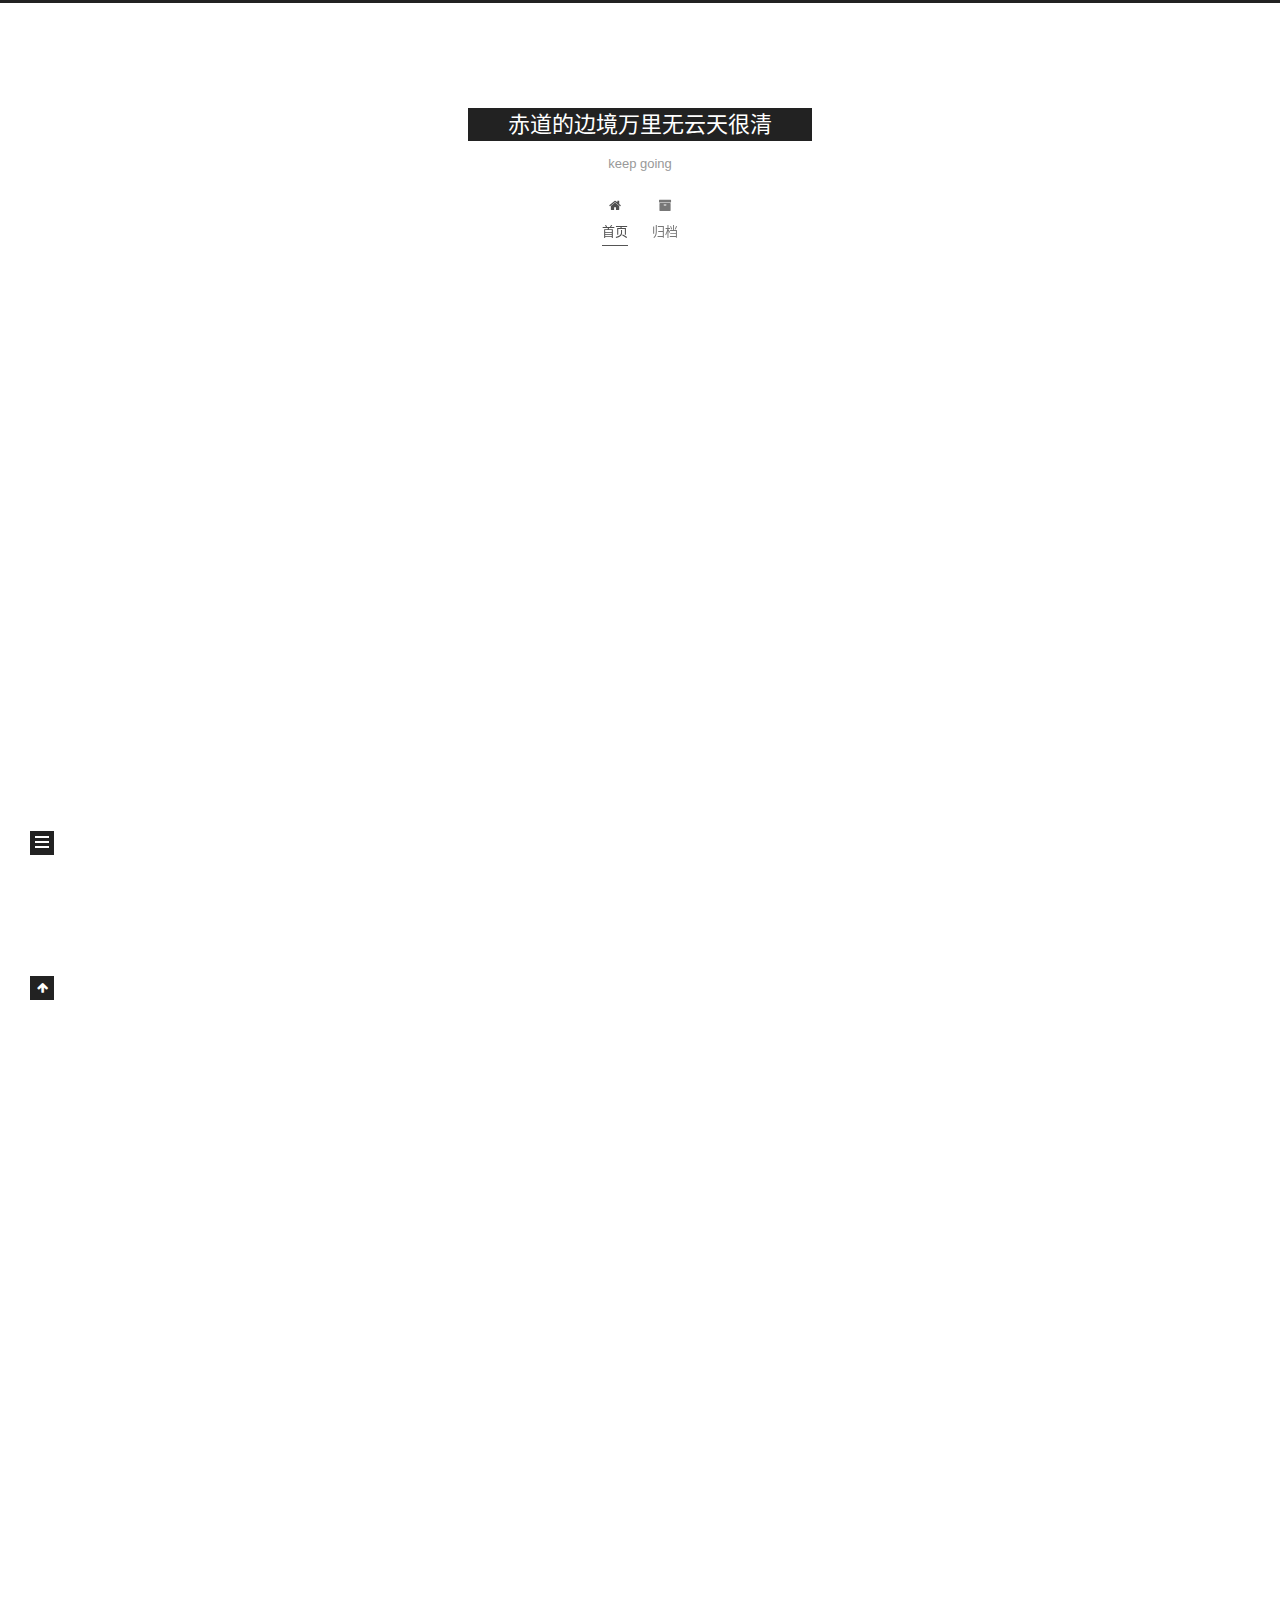
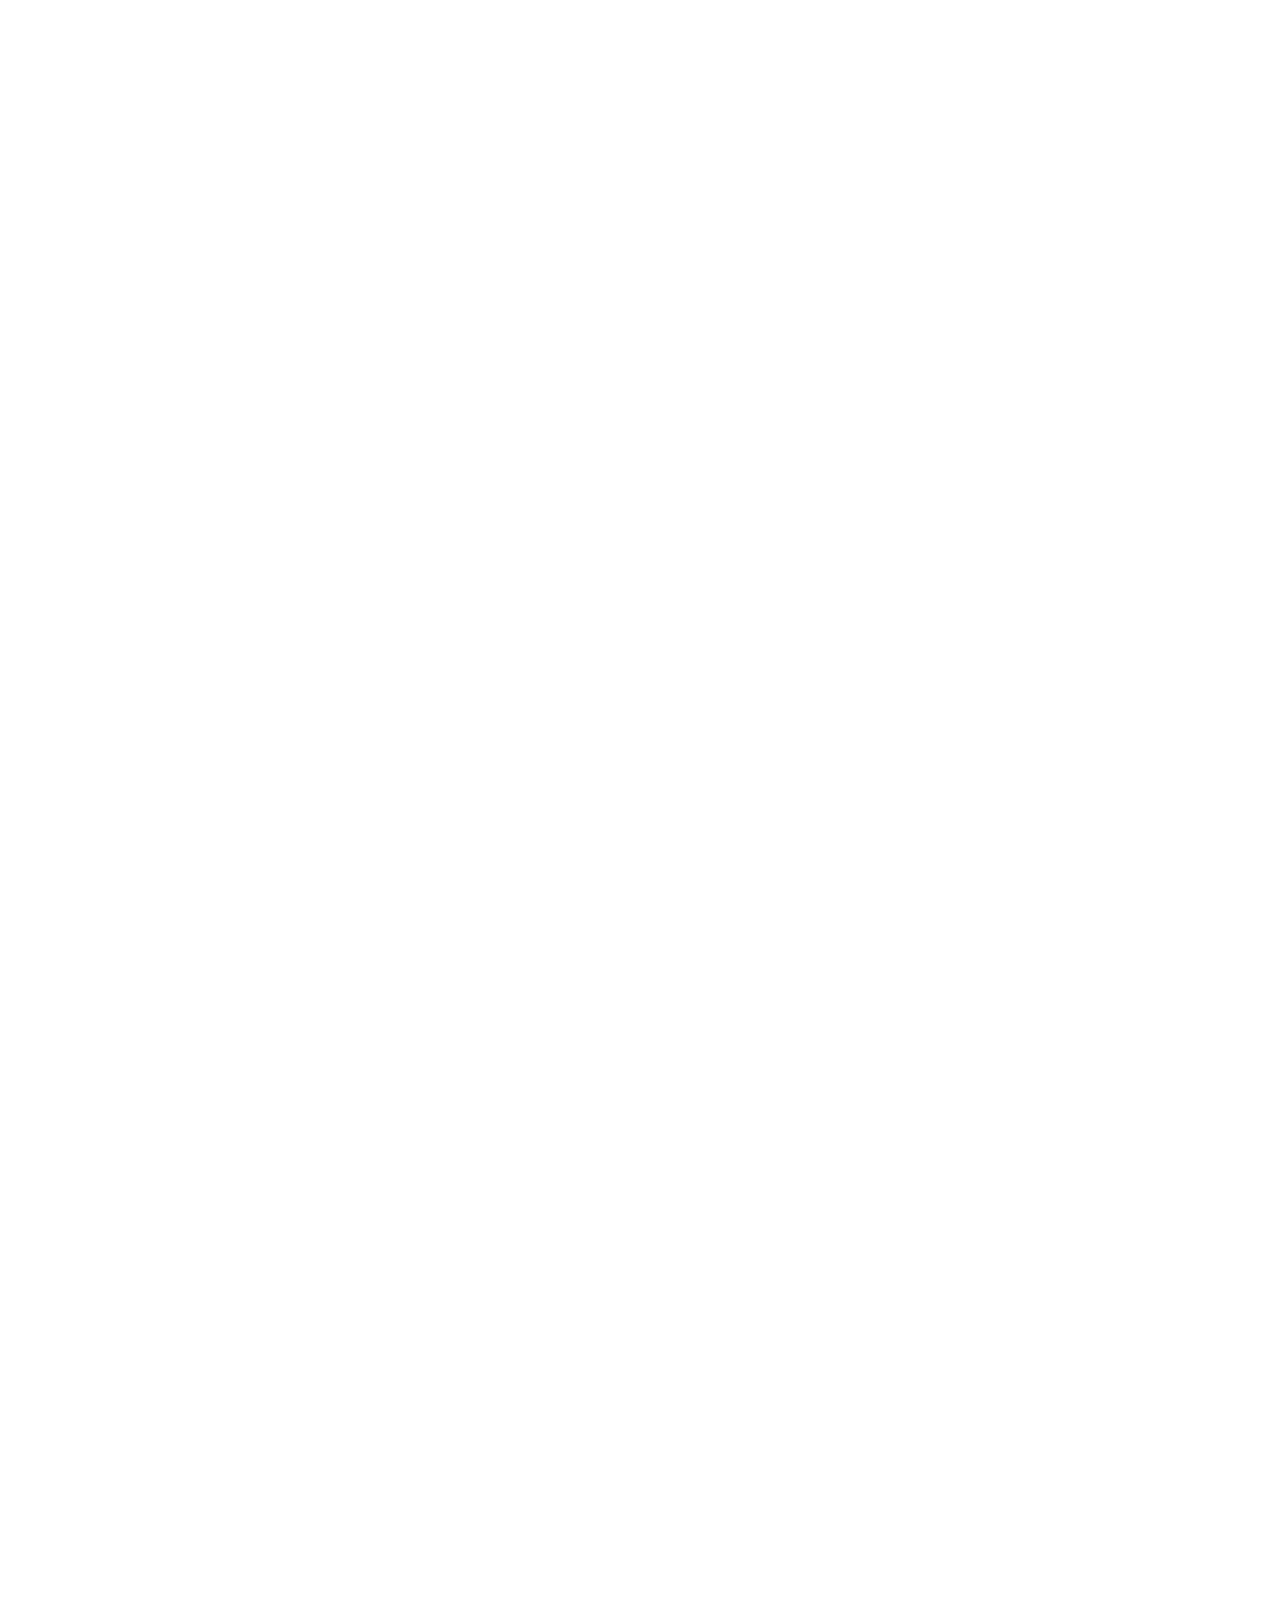
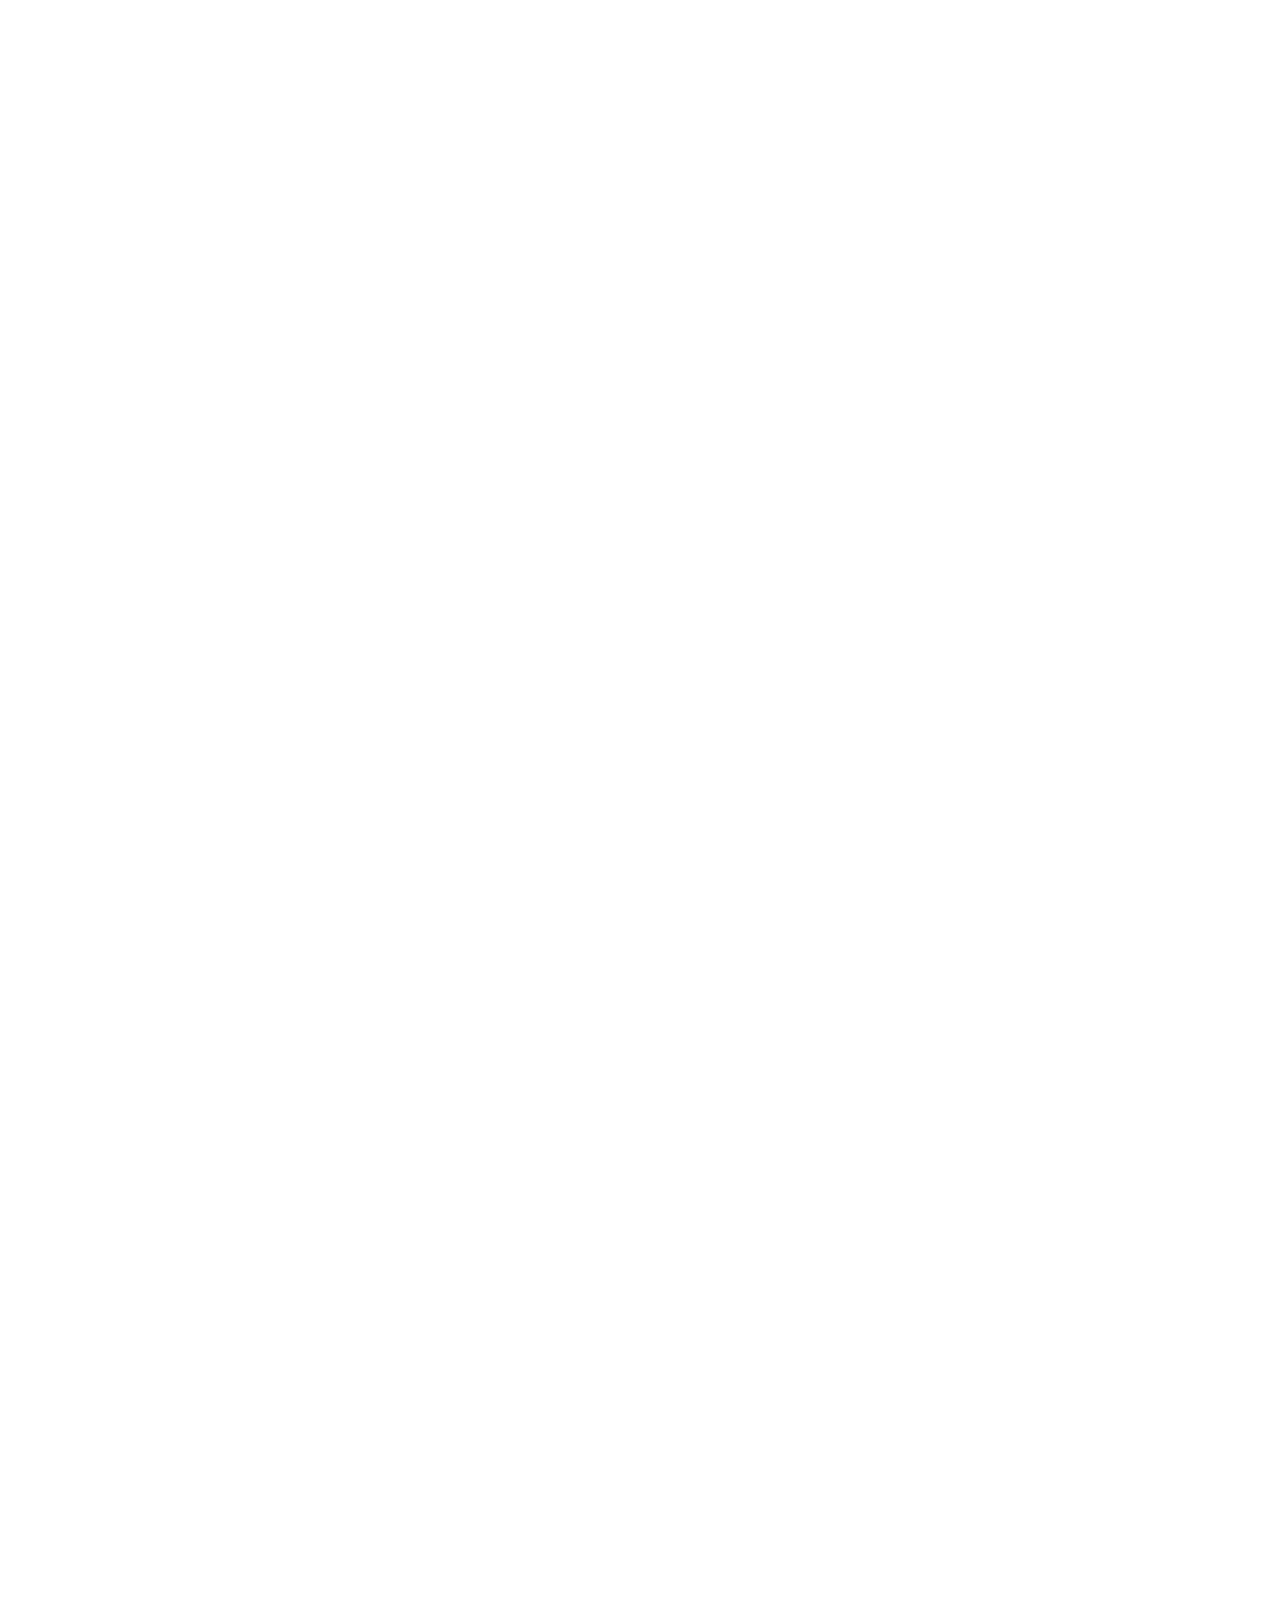
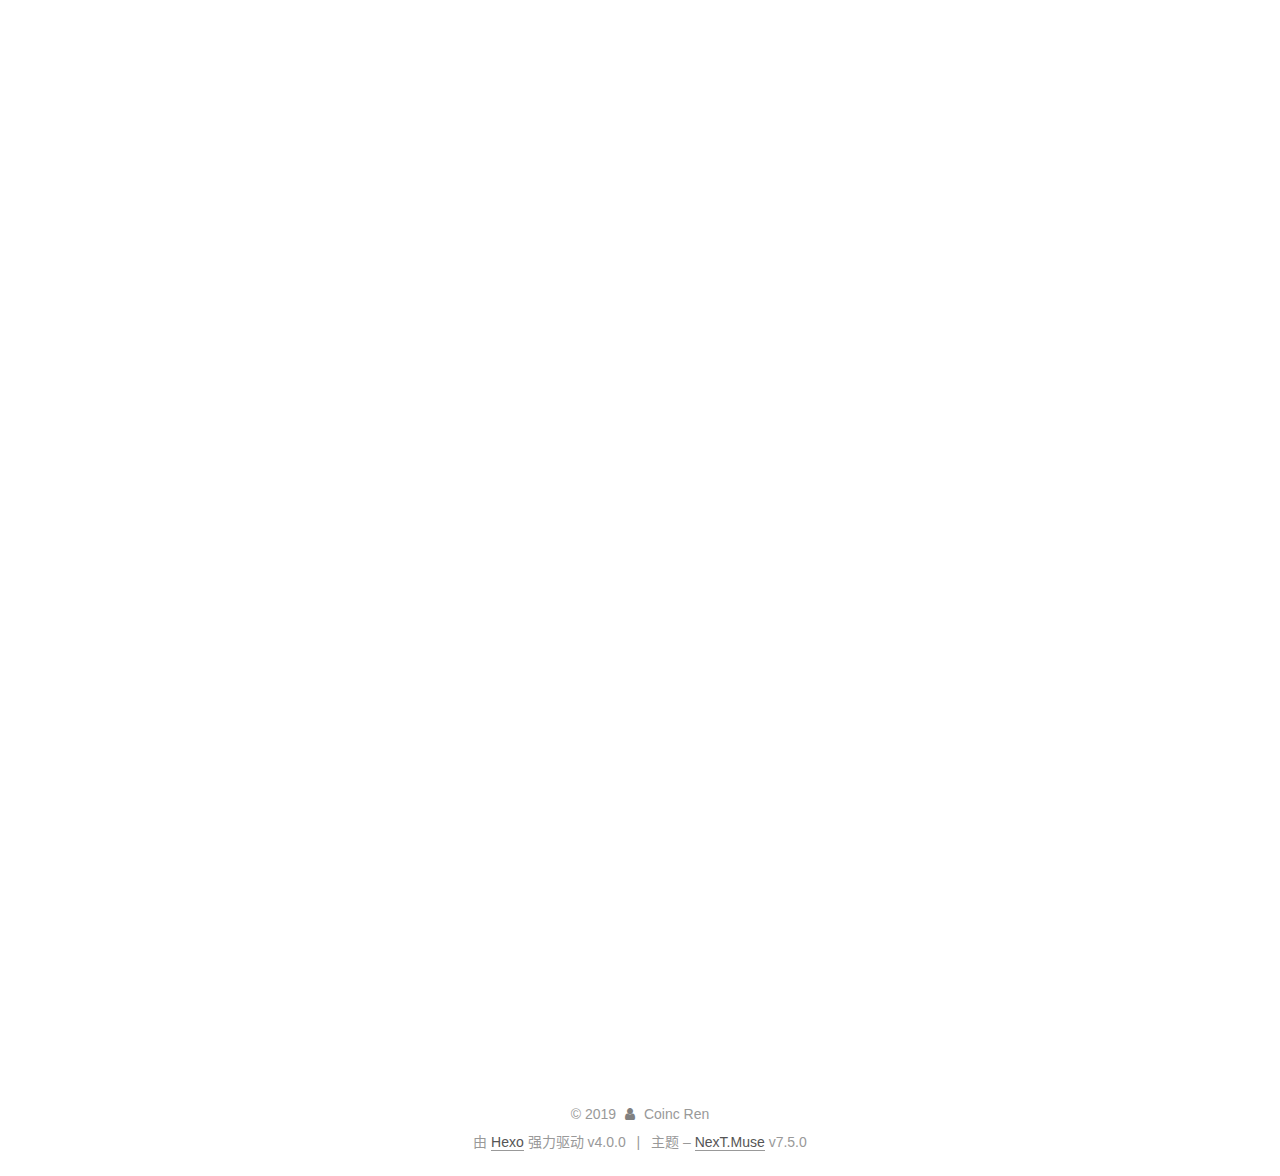
<file: index.html>
<!DOCTYPE html>
<html lang="zh-CN">
<head>
  <meta charset="UTF-8">
<meta name="viewport" content="width=device-width, initial-scale=1, maximum-scale=2">
<meta name="theme-color" content="#222">
<meta name="generator" content="Hexo 4.0.0">
  <link rel="apple-touch-icon" sizes="180x180" href="/images/apple-touch-icon-next.png">
  <link rel="icon" type="image/png" sizes="32x32" href="/images/favicon-32x32-next.png">
  <link rel="icon" type="image/png" sizes="16x16" href="/images/favicon-16x16-next.png">
  <link rel="mask-icon" href="/images/logo.svg" color="#222">
  <link rel="alternate" href="/atom.xml" title="赤道的边境万里无云天很清" type="application/atom+xml">

<link rel="stylesheet" href="/css/main.css">


<link rel="stylesheet" href="/lib/font-awesome/css/font-awesome.min.css">


<script id="hexo-configurations">
  var NexT = window.NexT || {};
  var CONFIG = {
    hostname: new URL('http://yoursite.com').hostname,
    root: '/',
    scheme: 'Muse',
    version: '7.5.0',
    exturl: false,
    sidebar: {"position":"left","display":"post","offset":12,"onmobile":false},
    copycode: {"enable":false,"show_result":false,"style":null},
    back2top: {"enable":true,"sidebar":false,"scrollpercent":false},
    bookmark: {"enable":false,"color":"#222","save":"auto"},
    fancybox: false,
    mediumzoom: false,
    lazyload: false,
    pangu: false,
    algolia: {
      appID: '',
      apiKey: '',
      indexName: '',
      hits: {"per_page":10},
      labels: {"input_placeholder":"Search for Posts","hits_empty":"We didn't find any results for the search: ${query}","hits_stats":"${hits} results found in ${time} ms"}
    },
    localsearch: {"enable":false,"trigger":"auto","top_n_per_article":1,"unescape":false,"preload":false},
    path: '',
    motion: {"enable":true,"async":false,"transition":{"post_block":"fadeIn","post_header":"slideDownIn","post_body":"slideDownIn","coll_header":"slideLeftIn","sidebar":"slideUpIn"}},
    sidebarPadding: 40
  };
</script>

  <meta property="og:type" content="website">
<meta property="og:title" content="赤道的边境万里无云天很清">
<meta property="og:url" content="http:&#x2F;&#x2F;yoursite.com&#x2F;index.html">
<meta property="og:site_name" content="赤道的边境万里无云天很清">
<meta property="og:locale" content="zh-CN">
<meta name="twitter:card" content="summary">

<link rel="canonical" href="http://yoursite.com/">


<script id="page-configurations">
  // https://hexo.io/docs/variables.html
  CONFIG.page = {
    sidebar: "",
    isHome: true,
    isPost: false,
    isPage: false,
    isArchive: false
  };
</script>

  <title>赤道的边境万里无云天很清</title>
  






  <noscript>
  <style>
  .use-motion .brand,
  .use-motion .menu-item,
  .sidebar-inner,
  .use-motion .post-block,
  .use-motion .pagination,
  .use-motion .comments,
  .use-motion .post-header,
  .use-motion .post-body,
  .use-motion .collection-header { opacity: initial; }

  .use-motion .site-title,
  .use-motion .site-subtitle {
    opacity: initial;
    top: initial;
  }

  .use-motion .logo-line-before i { left: initial; }
  .use-motion .logo-line-after i { right: initial; }
  </style>
</noscript>

</head>

<body itemscope itemtype="http://schema.org/WebPage">
  <div class="container use-motion">
    <div class="headband"></div>

    <header class="header" itemscope itemtype="http://schema.org/WPHeader">
      <div class="header-inner"><div class="site-brand-container">
  <div class="site-meta">

    <div>
      <a href="/" class="brand" rel="start">
        <span class="logo-line-before"><i></i></span>
        <span class="site-title">赤道的边境万里无云天很清</span>
        <span class="logo-line-after"><i></i></span>
      </a>
    </div>
        <p class="site-subtitle">keep going</p>
  </div>

  <div class="site-nav-toggle">
    <div class="toggle" aria-label="切换导航栏">
      <span class="toggle-line toggle-line-first"></span>
      <span class="toggle-line toggle-line-middle"></span>
      <span class="toggle-line toggle-line-last"></span>
    </div>
  </div>
</div>


<nav class="site-nav">
  
  <ul id="menu" class="menu">
        <li class="menu-item menu-item-home">

    <a href="/" rel="section"><i class="fa fa-fw fa-home"></i>首页</a>

  </li>
        <li class="menu-item menu-item-archives">

    <a href="/archives/" rel="section"><i class="fa fa-fw fa-archive"></i>归档</a>

  </li>
  </ul>

</nav>
</div>
    </header>

    
  <div class="back-to-top">
    <i class="fa fa-arrow-up"></i>
    <span>0%</span>
  </div>


    <main class="main">
      <div class="main-inner">
        <div class="content-wrap">
          

          <div class="content">
            

  <div class="posts-expand">
        
  
  
  <article itemscope itemtype="http://schema.org/Article" class="post-block home" lang="zh-CN">
    <link itemprop="mainEntityOfPage" href="http://yoursite.com/2019/11/24/%E4%BD%BF%E7%94%A8%E6%A0%A1%E9%AA%8C%E6%A1%86%E6%9E%B6validation%E6%A0%A1%E9%AA%8C%E8%AF%B7%E6%B1%82%E5%8F%82%E6%95%B0/">

    <span hidden itemprop="author" itemscope itemtype="http://schema.org/Person">
      <meta itemprop="image" content="/images/avatar.gif">
      <meta itemprop="name" content="Coinc Ren">
      <meta itemprop="description" content="">
    </span>

    <span hidden itemprop="publisher" itemscope itemtype="http://schema.org/Organization">
      <meta itemprop="name" content="赤道的边境万里无云天很清">
    </span>
      <header class="post-header">
        <h1 class="post-title" itemprop="name headline">
          
            <a href="/2019/11/24/%E4%BD%BF%E7%94%A8%E6%A0%A1%E9%AA%8C%E6%A1%86%E6%9E%B6validation%E6%A0%A1%E9%AA%8C%E8%AF%B7%E6%B1%82%E5%8F%82%E6%95%B0/" class="post-title-link" itemprop="url">使用校验框架validation校验请求参数</a>
        </h1>

        <div class="post-meta">
            <span class="post-meta-item">
              <span class="post-meta-item-icon">
                <i class="fa fa-calendar-o"></i>
              </span>
              <span class="post-meta-item-text">发表于</span>
              

              <time title="创建时间：2019-11-24 12:29:24 / 修改时间：12:46:14" itemprop="dateCreated datePublished" datetime="2019-11-24T12:29:24+08:00">2019-11-24</time>
            </span>

          

        </div>
      </header>

    
    
    
    <div class="post-body" itemprop="articleBody">

      
          <h4 id="我的第一篇hexo-blog-coincren"><a href="#我的第一篇hexo-blog-coincren" class="headerlink" title="我的第一篇hexo blog  coincren"></a>我的第一篇hexo blog  coincren</h4><h2 id="Valid和-Validated区别"><a href="#Valid和-Validated区别" class="headerlink" title="@Valid和@Validated区别"></a>@Valid和@Validated区别</h2><p>Spring Boot在内部通过集成hibernate-validation已经实现了JSR-349验证规范接口，在Spring Boot项目中只要直接使用就行了。<br>一般用在Controller中用于验证前端传来的参数。验证分两种：对封装的Bean进行验证  或者  对方法简单参数的验证。</p>
<p>一般在Controller中请求参数前添加 @Validated/@Valid 开启注解(会以系统异常抛出,在请求体后添加Errors对象收集)  异常信息在在resource 目录下新建提示信息配置文件“ValidationMessages.properties“<br>或在service层接口类上添加@Validated 配合 service方法请求参数添加@valid 进行校验(会被已有异常体系拦截)  </p>
<ul>
<li>@Validated：(提供分组功能)可以用在类型、方法和方法参数上。但是不能用在成员属性（字段）上</li>
<li>@Valid：可以用在方法、构造函数、方法参数和成员属性（字段）上<br>两者是否能用于成员属性（字段）上直接影响能否提供嵌套验证的功能。</li>
</ul>
<p>如果请求体中仍嵌套对象的话 对象应使用@valid 注释 否则无法校验</p>
<p><strong>主要使用</strong></p>
<ul>
<li>@NotNull           任何对象的value不能为null</li>
<li>@NotEmpty       集合对象的元素不为0，即集合不为空，也可以用于字符串不为null</li>
<li>@NotBlank        只能用于字符串不为null，并且字符串trim()以后length要大于0</li>
</ul>
<p><strong>Bean Validation 中内置的 constraint</strong> </p>
<ul>
<li>@Valid    被注释的元素是一个对象，需要检查此对象的所有字段值</li>
<li>@Null    被注释的元素必须为 null</li>
<li>@NotNull    被注释的元素必须不为 null</li>
<li>@AssertTrue    被注释的元素必须为 true</li>
<li>@AssertFalse    被注释的元素必须为 false</li>
<li>@Min(value)    被注释的元素必须是一个数字，其值必须大于等于指定的最小值</li>
<li>@Max(value)    被注释的元素必须是一个数字，其值必须小于等于指定的最大值</li>
<li>@DecimalMin(value)    被注释的元素必须是一个数字，其值必须大于等于指定的最小值</li>
<li>@DecimalMax(value)    被注释的元素必须是一个数字，其值必须小于等于指定的最大值</li>
<li>@Size(max, min)    被注释的元素的大小必须在指定的范围内</li>
<li>@Digits (integer, fraction)    被注释的元素必须是一个数字，其值必须在可接受的范围内</li>
<li>@Past    被注释的元素必须是一个过去的日期</li>
<li>@Future    被注释的元素必须是一个将来的日期</li>
<li>@Pattern(value)    被注释的元素必须符合指定的正则表达式</li>
</ul>
<p><strong>Hibernate Validator 附加的 constraint</strong></p>
<ul>
<li>@Email    被注释的元素必须是电子邮箱地址</li>
<li>@Length(min=, max=)    被注释的字符串的大小必须在指定的范围内</li>
<li>@NotEmpty    被注释的字符串的必须非空</li>
<li>@Range(min=, max=)    被注释的元素必须在合适的范围内</li>
<li>@NotBlank    被注释的字符串的必须非空</li>
<li>@URL(protocol=,host=,    port=, regexp=, flags=)    被注释的字符串必须是一个有效的url</li>
<li>@CreditCardNumber 被注释的字符串必须通过Luhn校验算法， 银行卡，信用卡等号码一般都用Luhn计算合法性</li>
<li>@ScriptAssert(lang=, script=, alias=)    要有Java Scripting API 即JSR 223 (“Scripting for the JavaTM Platform”)的实现</li>
<li>@SafeHtml(whitelistType=, additionalTags=)    classpath中要有jsoup包</li>
</ul>
<h2 id="分组校验"><a href="#分组校验" class="headerlink" title="分组校验"></a>分组校验</h2><p>@Validation可以使用分组校验<br>每个校验注解都有group属性用于指定校验所属的组，其值是Class数组，在Controller中使用@Validated注解开启对参数的校验时若指定要进行校验的组，那么只有组相同的属性才会被进行校验(默认全匹配)<br>Class&lt;?&gt;[] groups() default { };<br>一般定义标识接口作为组资源</p>
<figure class="highlight plain"><table><tr><td class="gutter"><pre><span class="line">1</span><br><span class="line">2</span><br><span class="line">3</span><br><span class="line">4</span><br></pre></td><td class="code"><pre><span class="line">public interface GroupA &#123;</span><br><span class="line">&#125;</span><br><span class="line">public interface GroupB &#123;</span><br><span class="line">&#125;</span><br></pre></td></tr></table></figure>
<p>使用校验注解标注在属性上并进行分组</p>
<figure class="highlight plain"><table><tr><td class="gutter"><pre><span class="line">1</span><br><span class="line">2</span><br><span class="line">3</span><br><span class="line">4</span><br><span class="line">5</span><br><span class="line">6</span><br><span class="line">7</span><br><span class="line">8</span><br><span class="line">9</span><br><span class="line">10</span><br><span class="line">11</span><br><span class="line">12</span><br><span class="line">13</span><br><span class="line">14</span><br><span class="line">15</span><br></pre></td><td class="code"><pre><span class="line">public class User &#123;</span><br><span class="line"></span><br><span class="line">    @NotNull(message=&quot;id不能为空!&quot;,groups = &#123;GroupA.class&#125;)</span><br><span class="line">    private Integer id;</span><br><span class="line">    </span><br><span class="line">    @NotBlank(message=&quot;用户名不能为空!&quot;,groups = &#123;GroupB.class&#125;)</span><br><span class="line">    @Size(min=4,max=12,message=&quot;用户名的长度在4~12之间!&quot;)</span><br><span class="line">    private String username;</span><br><span class="line"></span><br><span class="line">    @NotBlank(message=&quot;密码不能为空!&quot;)</span><br><span class="line">    private String password;</span><br><span class="line">    </span><br><span class="line">    @Email(message=&quot;非法邮箱!&quot;)</span><br><span class="line">    private String email;</span><br><span class="line">getter....&amp;setter.....</span><br></pre></td></tr></table></figure>
<p>Controller中使用@Validated注解开启对参数的校验并指定校验的组，那么只有组相同的属性才会被进行校验(默认全匹配)</p>
<figure class="highlight plain"><table><tr><td class="gutter"><pre><span class="line">1</span><br><span class="line">2</span><br><span class="line">3</span><br><span class="line">4</span><br><span class="line">5</span><br><span class="line">6</span><br><span class="line">7</span><br><span class="line">8</span><br><span class="line">9</span><br><span class="line">10</span><br><span class="line">11</span><br><span class="line">12</span><br><span class="line">13</span><br><span class="line">14</span><br></pre></td><td class="code"><pre><span class="line">@RestController</span><br><span class="line">public class BaseController &#123;</span><br><span class="line"></span><br><span class="line">    @RequestMapping(&quot;/test&quot;)</span><br><span class="line">    public User test(@Validated(value= &#123;GroupB.class&#125;) User user, BindingResult result) &#123;</span><br><span class="line">        if (result.hasErrors()) &#123;</span><br><span class="line">            List&lt;ObjectError&gt; errors = result.getAllErrors();</span><br><span class="line">            for (ObjectError error : errors) &#123;</span><br><span class="line">                System.out.println(error.getDefaultMessage());</span><br><span class="line">            &#125;</span><br><span class="line">        &#125;</span><br><span class="line">        return user;</span><br><span class="line">    &#125;</span><br><span class="line">&#125;</span><br></pre></td></tr></table></figure>

<p>组序列<br>一个组可以定义为其他组的序列，使用它进行验证的时候必须符合该序列规定的顺序。在使用组序列验证的时候，如果序列前边的组验证失败，则后面的组将不再给予验证</p>
<figure class="highlight plain"><table><tr><td class="gutter"><pre><span class="line">1</span><br><span class="line">2</span><br><span class="line">3</span><br><span class="line">4</span><br><span class="line">5</span><br><span class="line">6</span><br><span class="line">7</span><br><span class="line">8</span><br><span class="line">9</span><br><span class="line">10</span><br><span class="line">11</span><br><span class="line">12</span><br><span class="line">13</span><br><span class="line">14</span><br><span class="line">15</span><br><span class="line">16</span><br><span class="line">17</span><br></pre></td><td class="code"><pre><span class="line">public interface GroupA &#123;</span><br><span class="line">&#125;</span><br><span class="line">public interface GroupB &#123;</span><br><span class="line">&#125;</span><br><span class="line">@GroupSequence( &#123; Default.class, GroupA.class, GroupB.class &#125;)</span><br><span class="line">public interface Group &#123;</span><br><span class="line">&#125;</span><br><span class="line">public class User &#123;</span><br><span class="line">    @NotEmpty(message = &quot;firstname may be empty&quot;)</span><br><span class="line">    private String firstname;</span><br><span class="line">    @NotEmpty(message = &quot;middlename may be empty&quot;, groups = Default.class)</span><br><span class="line">    private String middlename;</span><br><span class="line">    @NotEmpty(message = &quot;lastname may be empty&quot;, groups = GroupA.class)</span><br><span class="line">    private String lastname;</span><br><span class="line">    @NotEmpty(message = &quot;country may be empty&quot;, groups = GroupB.class)</span><br><span class="line">    private String country;</span><br><span class="line">&#125;</span><br></pre></td></tr></table></figure>
<figure class="highlight plain"><table><tr><td class="gutter"><pre><span class="line">1</span><br><span class="line">2</span><br><span class="line">3</span><br><span class="line">4</span><br><span class="line">5</span><br><span class="line">6</span><br><span class="line">7</span><br></pre></td><td class="code"><pre><span class="line">@RequestMapping(value = &quot;/update.action&quot;, method = RequestMethod.POST)</span><br><span class="line">public String register(@Validated(Group.class) User user, BindingResult result) &#123;</span><br><span class="line">    if (result.hasErrors()) &#123;</span><br><span class="line">        return &quot;validate/error&quot;;</span><br><span class="line">    &#125;</span><br><span class="line">    return &quot;redirect:/success&quot;;</span><br><span class="line">&#125;</span><br></pre></td></tr></table></figure>

      
    </div>

    
    
    
      <footer class="post-footer">
        <div class="post-eof"></div>
      </footer>
  </article>
  
  
  

        
  
  
  <article itemscope itemtype="http://schema.org/Article" class="post-block home" lang="zh-CN">
    <link itemprop="mainEntityOfPage" href="http://yoursite.com/2019/11/24/hello-world/">

    <span hidden itemprop="author" itemscope itemtype="http://schema.org/Person">
      <meta itemprop="image" content="/images/avatar.gif">
      <meta itemprop="name" content="Coinc Ren">
      <meta itemprop="description" content="">
    </span>

    <span hidden itemprop="publisher" itemscope itemtype="http://schema.org/Organization">
      <meta itemprop="name" content="赤道的边境万里无云天很清">
    </span>
      <header class="post-header">
        <h1 class="post-title" itemprop="name headline">
          
            <a href="/2019/11/24/hello-world/" class="post-title-link" itemprop="url">Hello World</a>
        </h1>

        <div class="post-meta">
            <span class="post-meta-item">
              <span class="post-meta-item-icon">
                <i class="fa fa-calendar-o"></i>
              </span>
              <span class="post-meta-item-text">发表于</span>

              <time title="创建时间：2019-11-24 12:17:36" itemprop="dateCreated datePublished" datetime="2019-11-24T12:17:36+08:00">2019-11-24</time>
            </span>

          

        </div>
      </header>

    
    
    
    <div class="post-body" itemprop="articleBody">

      
          <p>Welcome to <a href="https://hexo.io/" target="_blank" rel="noopener">Hexo</a>! This is your very first post. Check <a href="https://hexo.io/docs/" target="_blank" rel="noopener">documentation</a> for more info. If you get any problems when using Hexo, you can find the answer in <a href="https://hexo.io/docs/troubleshooting.html" target="_blank" rel="noopener">troubleshooting</a> or you can ask me on <a href="https://github.com/hexojs/hexo/issues" target="_blank" rel="noopener">GitHub</a>.</p>
<h2 id="Quick-Start"><a href="#Quick-Start" class="headerlink" title="Quick Start"></a>Quick Start</h2><h3 id="Create-a-new-post"><a href="#Create-a-new-post" class="headerlink" title="Create a new post"></a>Create a new post</h3><figure class="highlight bash"><table><tr><td class="gutter"><pre><span class="line">1</span><br></pre></td><td class="code"><pre><span class="line">$ hexo new <span class="string">"My New Post"</span></span><br></pre></td></tr></table></figure>

<p>More info: <a href="https://hexo.io/docs/writing.html" target="_blank" rel="noopener">Writing</a></p>
<h3 id="Run-server"><a href="#Run-server" class="headerlink" title="Run server"></a>Run server</h3><figure class="highlight bash"><table><tr><td class="gutter"><pre><span class="line">1</span><br></pre></td><td class="code"><pre><span class="line">$ hexo server</span><br></pre></td></tr></table></figure>

<p>More info: <a href="https://hexo.io/docs/server.html" target="_blank" rel="noopener">Server</a></p>
<h3 id="Generate-static-files"><a href="#Generate-static-files" class="headerlink" title="Generate static files"></a>Generate static files</h3><figure class="highlight bash"><table><tr><td class="gutter"><pre><span class="line">1</span><br></pre></td><td class="code"><pre><span class="line">$ hexo generate</span><br></pre></td></tr></table></figure>

<p>More info: <a href="https://hexo.io/docs/generating.html" target="_blank" rel="noopener">Generating</a></p>
<h3 id="Deploy-to-remote-sites"><a href="#Deploy-to-remote-sites" class="headerlink" title="Deploy to remote sites"></a>Deploy to remote sites</h3><figure class="highlight bash"><table><tr><td class="gutter"><pre><span class="line">1</span><br></pre></td><td class="code"><pre><span class="line">$ hexo deploy</span><br></pre></td></tr></table></figure>

<p>More info: <a href="https://hexo.io/docs/one-command-deployment.html" target="_blank" rel="noopener">Deployment</a></p>

      
    </div>

    
    
    
      <footer class="post-footer">
        <div class="post-eof"></div>
      </footer>
  </article>
  
  
  

  </div>

  



          </div>
          

        </div>
          
  
  <div class="toggle sidebar-toggle">
    <span class="toggle-line toggle-line-first"></span>
    <span class="toggle-line toggle-line-middle"></span>
    <span class="toggle-line toggle-line-last"></span>
  </div>

  <aside class="sidebar">
    <div class="sidebar-inner">

      <ul class="sidebar-nav motion-element">
        <li class="sidebar-nav-toc">
          文章目录
        </li>
        <li class="sidebar-nav-overview">
          站点概览
        </li>
      </ul>

      <!--noindex-->
      <div class="post-toc-wrap sidebar-panel">
      </div>
      <!--/noindex-->

      <div class="site-overview-wrap sidebar-panel">
        <div class="site-author motion-element" itemprop="author" itemscope itemtype="http://schema.org/Person">
  <p class="site-author-name" itemprop="name">Coinc Ren</p>
  <div class="site-description" itemprop="description"></div>
</div>
<div class="site-state-wrap motion-element">
  <nav class="site-state">
      <div class="site-state-item site-state-posts">
          <a href="/archives/">
        
          <span class="site-state-item-count">2</span>
          <span class="site-state-item-name">日志</span>
        </a>
      </div>
  </nav>
</div>
  <div class="feed-link motion-element">
    <a href="/atom.xml" rel="alternate">
      <i class="fa fa-rss"></i>RSS
    </a>
  </div>



      </div>

    </div>
  </aside>
  <div id="sidebar-dimmer"></div>


      </div>
    </main>

    <footer class="footer">
      <div class="footer-inner">
        

<div class="copyright">
  
  &copy; 
  <span itemprop="copyrightYear">2019</span>
  <span class="with-love">
    <i class="fa fa-user"></i>
  </span>
  <span class="author" itemprop="copyrightHolder">Coinc Ren</span>
</div>
  <div class="powered-by">由 <a href="https://hexo.io/" class="theme-link" rel="noopener" target="_blank">Hexo</a> 强力驱动 v4.0.0
  </div>
  <span class="post-meta-divider">|</span>
  <div class="theme-info">主题 – <a href="https://muse.theme-next.org/" class="theme-link" rel="noopener" target="_blank">NexT.Muse</a> v7.5.0
  </div>

        








        
      </div>
    </footer>
  </div>

  
  <script src="/lib/anime.min.js"></script>
  <script src="/lib/velocity/velocity.min.js"></script>
  <script src="/lib/velocity/velocity.ui.min.js"></script>
<script src="/js/utils.js"></script><script src="/js/motion.js"></script>
<script src="/js/schemes/muse.js"></script>
<script src="/js/next-boot.js"></script>



  
















  

  

</body>
</html>
</file>
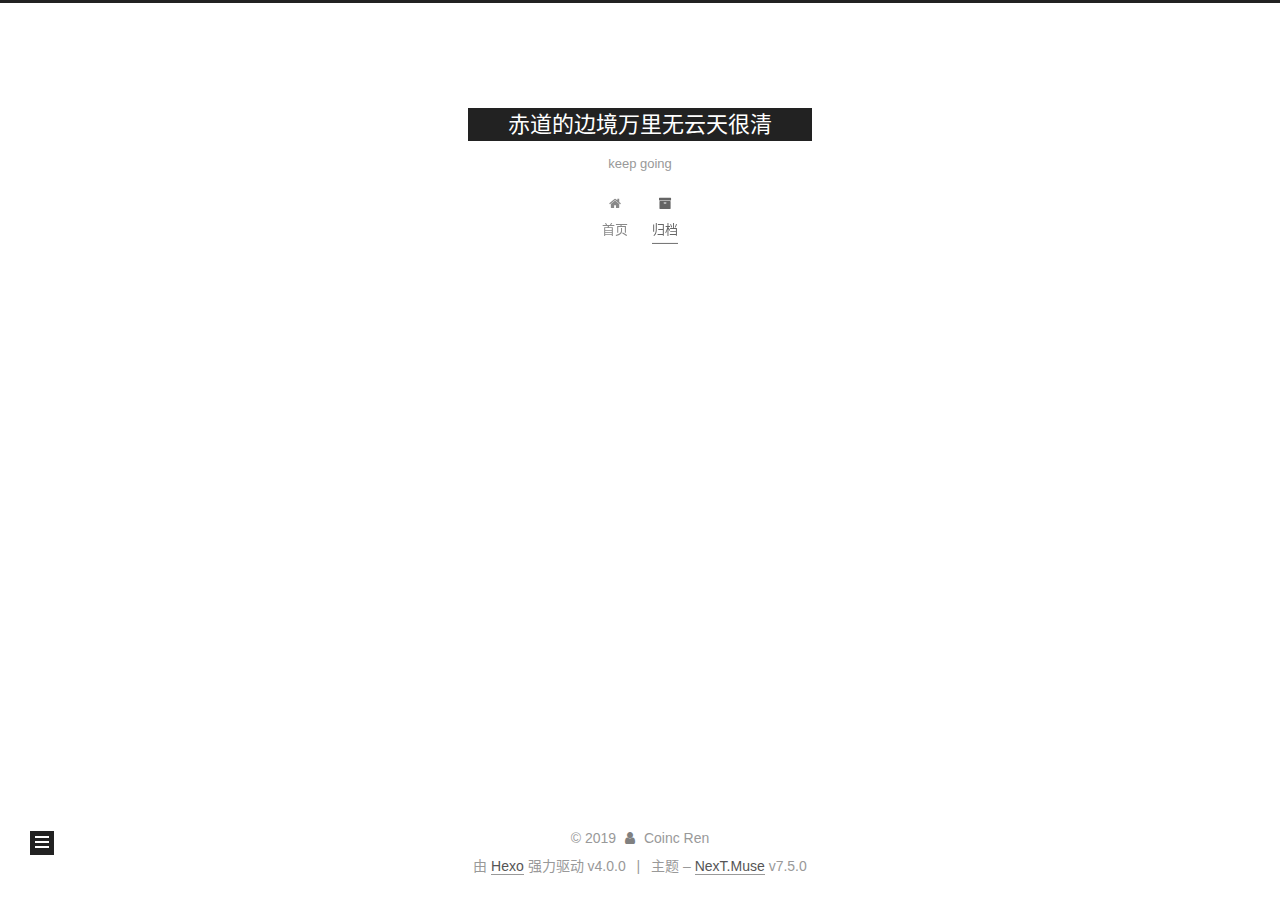
<file: archives/index.html>
<!DOCTYPE html>
<html lang="zh-CN">
<head>
  <meta charset="UTF-8">
<meta name="viewport" content="width=device-width, initial-scale=1, maximum-scale=2">
<meta name="theme-color" content="#222">
<meta name="generator" content="Hexo 4.0.0">
  <link rel="apple-touch-icon" sizes="180x180" href="/images/apple-touch-icon-next.png">
  <link rel="icon" type="image/png" sizes="32x32" href="/images/favicon-32x32-next.png">
  <link rel="icon" type="image/png" sizes="16x16" href="/images/favicon-16x16-next.png">
  <link rel="mask-icon" href="/images/logo.svg" color="#222">
  <link rel="alternate" href="/atom.xml" title="赤道的边境万里无云天很清" type="application/atom+xml">

<link rel="stylesheet" href="/css/main.css">


<link rel="stylesheet" href="/lib/font-awesome/css/font-awesome.min.css">


<script id="hexo-configurations">
  var NexT = window.NexT || {};
  var CONFIG = {
    hostname: new URL('http://yoursite.com').hostname,
    root: '/',
    scheme: 'Muse',
    version: '7.5.0',
    exturl: false,
    sidebar: {"position":"left","display":"post","offset":12,"onmobile":false},
    copycode: {"enable":false,"show_result":false,"style":null},
    back2top: {"enable":true,"sidebar":false,"scrollpercent":false},
    bookmark: {"enable":false,"color":"#222","save":"auto"},
    fancybox: false,
    mediumzoom: false,
    lazyload: false,
    pangu: false,
    algolia: {
      appID: '',
      apiKey: '',
      indexName: '',
      hits: {"per_page":10},
      labels: {"input_placeholder":"Search for Posts","hits_empty":"We didn't find any results for the search: ${query}","hits_stats":"${hits} results found in ${time} ms"}
    },
    localsearch: {"enable":false,"trigger":"auto","top_n_per_article":1,"unescape":false,"preload":false},
    path: '',
    motion: {"enable":true,"async":false,"transition":{"post_block":"fadeIn","post_header":"slideDownIn","post_body":"slideDownIn","coll_header":"slideLeftIn","sidebar":"slideUpIn"}},
    sidebarPadding: 40
  };
</script>

  <meta property="og:type" content="website">
<meta property="og:title" content="赤道的边境万里无云天很清">
<meta property="og:url" content="http:&#x2F;&#x2F;yoursite.com&#x2F;archives&#x2F;index.html">
<meta property="og:site_name" content="赤道的边境万里无云天很清">
<meta property="og:locale" content="zh-CN">
<meta name="twitter:card" content="summary">

<link rel="canonical" href="http://yoursite.com/archives/">


<script id="page-configurations">
  // https://hexo.io/docs/variables.html
  CONFIG.page = {
    sidebar: "",
    isHome: false,
    isPost: false,
    isPage: false,
    isArchive: true
  };
</script>

  <title>归档 | 赤道的边境万里无云天很清</title>
  






  <noscript>
  <style>
  .use-motion .brand,
  .use-motion .menu-item,
  .sidebar-inner,
  .use-motion .post-block,
  .use-motion .pagination,
  .use-motion .comments,
  .use-motion .post-header,
  .use-motion .post-body,
  .use-motion .collection-header { opacity: initial; }

  .use-motion .site-title,
  .use-motion .site-subtitle {
    opacity: initial;
    top: initial;
  }

  .use-motion .logo-line-before i { left: initial; }
  .use-motion .logo-line-after i { right: initial; }
  </style>
</noscript>

</head>

<body itemscope itemtype="http://schema.org/WebPage">
  <div class="container use-motion">
    <div class="headband"></div>

    <header class="header" itemscope itemtype="http://schema.org/WPHeader">
      <div class="header-inner"><div class="site-brand-container">
  <div class="site-meta">

    <div>
      <a href="/" class="brand" rel="start">
        <span class="logo-line-before"><i></i></span>
        <span class="site-title">赤道的边境万里无云天很清</span>
        <span class="logo-line-after"><i></i></span>
      </a>
    </div>
        <p class="site-subtitle">keep going</p>
  </div>

  <div class="site-nav-toggle">
    <div class="toggle" aria-label="切换导航栏">
      <span class="toggle-line toggle-line-first"></span>
      <span class="toggle-line toggle-line-middle"></span>
      <span class="toggle-line toggle-line-last"></span>
    </div>
  </div>
</div>


<nav class="site-nav">
  
  <ul id="menu" class="menu">
        <li class="menu-item menu-item-home">

    <a href="/" rel="section"><i class="fa fa-fw fa-home"></i>首页</a>

  </li>
        <li class="menu-item menu-item-archives">

    <a href="/archives/" rel="section"><i class="fa fa-fw fa-archive"></i>归档</a>

  </li>
  </ul>

</nav>
</div>
    </header>

    
  <div class="back-to-top">
    <i class="fa fa-arrow-up"></i>
    <span>0%</span>
  </div>


    <main class="main">
      <div class="main-inner">
        <div class="content-wrap">
          

          <div class="content">
            

  
  
  
  <div class="post-block">
    <div class="posts-collapse">
      <div class="collection-title">
        <span class="collection-header">嗯..! 目前共计 2 篇日志。 继续努力。</span>
      </div>

      
    <div class="collection-year">
      <h1 class="collection-header">2019</h1>
    </div>

  <article itemscope itemtype="http://schema.org/Article">
    <header class="post-header">

      <div class="post-meta">
        <time itemprop="dateCreated"
              datetime="2019-11-24T12:29:24+08:00"
              content="2019-11-24">
          11-24
        </time>
      </div>

      <h2 class="post-title">
          <a class="post-title-link" href="/2019/11/24/%E4%BD%BF%E7%94%A8%E6%A0%A1%E9%AA%8C%E6%A1%86%E6%9E%B6validation%E6%A0%A1%E9%AA%8C%E8%AF%B7%E6%B1%82%E5%8F%82%E6%95%B0/" itemprop="url">
            <span itemprop="name">使用校验框架validation校验请求参数</span>
          </a>
      </h2>

    </header>
  </article>

  <article itemscope itemtype="http://schema.org/Article">
    <header class="post-header">

      <div class="post-meta">
        <time itemprop="dateCreated"
              datetime="2019-11-24T12:17:36+08:00"
              content="2019-11-24">
          11-24
        </time>
      </div>

      <h2 class="post-title">
          <a class="post-title-link" href="/2019/11/24/hello-world/" itemprop="url">
            <span itemprop="name">Hello World</span>
          </a>
      </h2>

    </header>
  </article>


    </div>
  </div>
  
  
  

  



          </div>
          

        </div>
          
  
  <div class="toggle sidebar-toggle">
    <span class="toggle-line toggle-line-first"></span>
    <span class="toggle-line toggle-line-middle"></span>
    <span class="toggle-line toggle-line-last"></span>
  </div>

  <aside class="sidebar">
    <div class="sidebar-inner">

      <ul class="sidebar-nav motion-element">
        <li class="sidebar-nav-toc">
          文章目录
        </li>
        <li class="sidebar-nav-overview">
          站点概览
        </li>
      </ul>

      <!--noindex-->
      <div class="post-toc-wrap sidebar-panel">
      </div>
      <!--/noindex-->

      <div class="site-overview-wrap sidebar-panel">
        <div class="site-author motion-element" itemprop="author" itemscope itemtype="http://schema.org/Person">
  <p class="site-author-name" itemprop="name">Coinc Ren</p>
  <div class="site-description" itemprop="description"></div>
</div>
<div class="site-state-wrap motion-element">
  <nav class="site-state">
      <div class="site-state-item site-state-posts">
          <a href="/archives/">
        
          <span class="site-state-item-count">2</span>
          <span class="site-state-item-name">日志</span>
        </a>
      </div>
  </nav>
</div>
  <div class="feed-link motion-element">
    <a href="/atom.xml" rel="alternate">
      <i class="fa fa-rss"></i>RSS
    </a>
  </div>



      </div>

    </div>
  </aside>
  <div id="sidebar-dimmer"></div>


      </div>
    </main>

    <footer class="footer">
      <div class="footer-inner">
        

<div class="copyright">
  
  &copy; 
  <span itemprop="copyrightYear">2019</span>
  <span class="with-love">
    <i class="fa fa-user"></i>
  </span>
  <span class="author" itemprop="copyrightHolder">Coinc Ren</span>
</div>
  <div class="powered-by">由 <a href="https://hexo.io/" class="theme-link" rel="noopener" target="_blank">Hexo</a> 强力驱动 v4.0.0
  </div>
  <span class="post-meta-divider">|</span>
  <div class="theme-info">主题 – <a href="https://muse.theme-next.org/" class="theme-link" rel="noopener" target="_blank">NexT.Muse</a> v7.5.0
  </div>

        








        
      </div>
    </footer>
  </div>

  
  <script src="/lib/anime.min.js"></script>
  <script src="/lib/velocity/velocity.min.js"></script>
  <script src="/lib/velocity/velocity.ui.min.js"></script>
<script src="/js/utils.js"></script><script src="/js/motion.js"></script>
<script src="/js/schemes/muse.js"></script>
<script src="/js/next-boot.js"></script>



  
















  

  

</body>
</html>
</file>
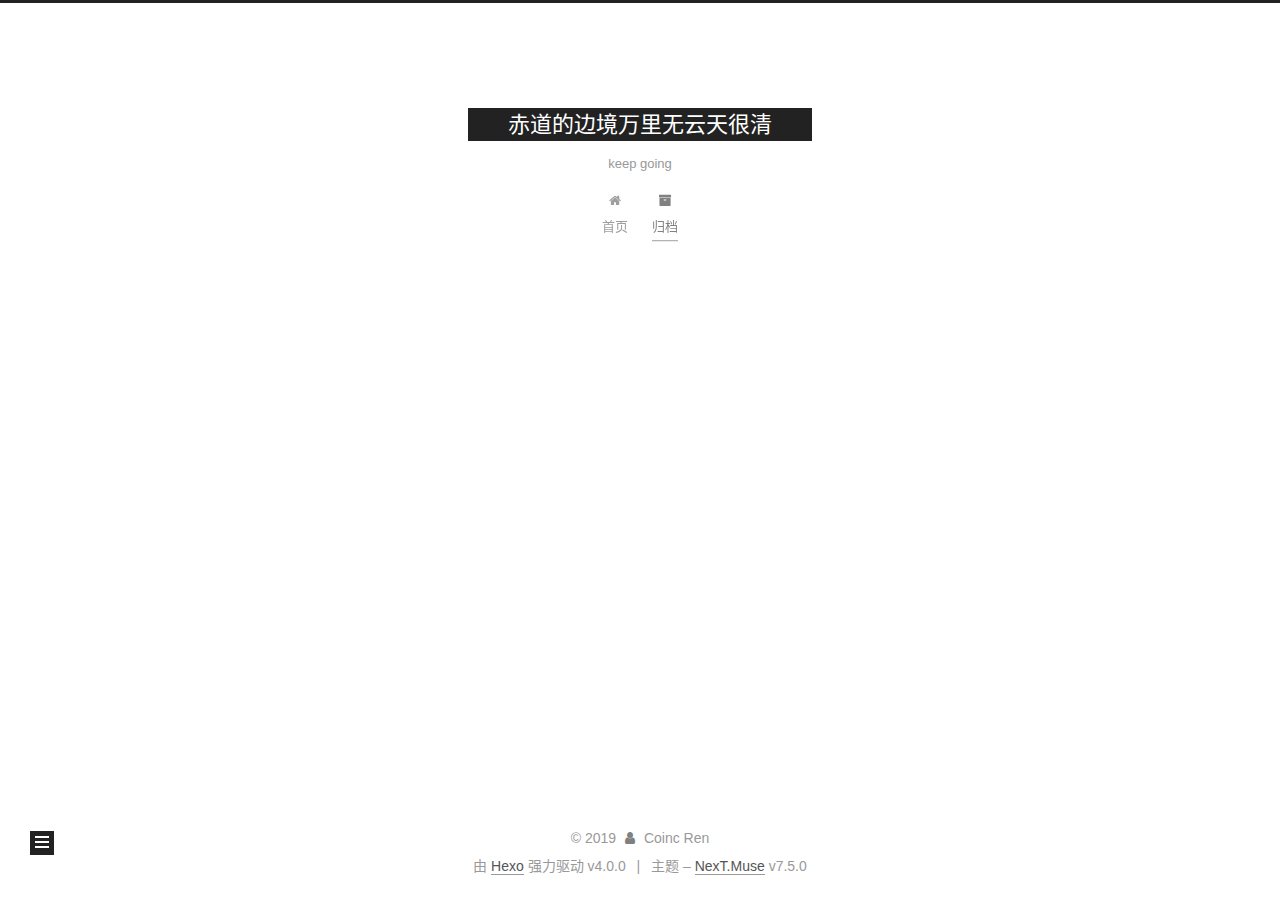
<file: archives/2019/index.html>
<!DOCTYPE html>
<html lang="zh-CN">
<head>
  <meta charset="UTF-8">
<meta name="viewport" content="width=device-width, initial-scale=1, maximum-scale=2">
<meta name="theme-color" content="#222">
<meta name="generator" content="Hexo 4.0.0">
  <link rel="apple-touch-icon" sizes="180x180" href="/images/apple-touch-icon-next.png">
  <link rel="icon" type="image/png" sizes="32x32" href="/images/favicon-32x32-next.png">
  <link rel="icon" type="image/png" sizes="16x16" href="/images/favicon-16x16-next.png">
  <link rel="mask-icon" href="/images/logo.svg" color="#222">
  <link rel="alternate" href="/atom.xml" title="赤道的边境万里无云天很清" type="application/atom+xml">

<link rel="stylesheet" href="/css/main.css">


<link rel="stylesheet" href="/lib/font-awesome/css/font-awesome.min.css">


<script id="hexo-configurations">
  var NexT = window.NexT || {};
  var CONFIG = {
    hostname: new URL('http://yoursite.com').hostname,
    root: '/',
    scheme: 'Muse',
    version: '7.5.0',
    exturl: false,
    sidebar: {"position":"left","display":"post","offset":12,"onmobile":false},
    copycode: {"enable":false,"show_result":false,"style":null},
    back2top: {"enable":true,"sidebar":false,"scrollpercent":false},
    bookmark: {"enable":false,"color":"#222","save":"auto"},
    fancybox: false,
    mediumzoom: false,
    lazyload: false,
    pangu: false,
    algolia: {
      appID: '',
      apiKey: '',
      indexName: '',
      hits: {"per_page":10},
      labels: {"input_placeholder":"Search for Posts","hits_empty":"We didn't find any results for the search: ${query}","hits_stats":"${hits} results found in ${time} ms"}
    },
    localsearch: {"enable":false,"trigger":"auto","top_n_per_article":1,"unescape":false,"preload":false},
    path: '',
    motion: {"enable":true,"async":false,"transition":{"post_block":"fadeIn","post_header":"slideDownIn","post_body":"slideDownIn","coll_header":"slideLeftIn","sidebar":"slideUpIn"}},
    sidebarPadding: 40
  };
</script>

  <meta property="og:type" content="website">
<meta property="og:title" content="赤道的边境万里无云天很清">
<meta property="og:url" content="http:&#x2F;&#x2F;yoursite.com&#x2F;archives&#x2F;2019&#x2F;index.html">
<meta property="og:site_name" content="赤道的边境万里无云天很清">
<meta property="og:locale" content="zh-CN">
<meta name="twitter:card" content="summary">

<link rel="canonical" href="http://yoursite.com/archives/2019/">


<script id="page-configurations">
  // https://hexo.io/docs/variables.html
  CONFIG.page = {
    sidebar: "",
    isHome: false,
    isPost: false,
    isPage: false,
    isArchive: true
  };
</script>

  <title>归档 | 赤道的边境万里无云天很清</title>
  






  <noscript>
  <style>
  .use-motion .brand,
  .use-motion .menu-item,
  .sidebar-inner,
  .use-motion .post-block,
  .use-motion .pagination,
  .use-motion .comments,
  .use-motion .post-header,
  .use-motion .post-body,
  .use-motion .collection-header { opacity: initial; }

  .use-motion .site-title,
  .use-motion .site-subtitle {
    opacity: initial;
    top: initial;
  }

  .use-motion .logo-line-before i { left: initial; }
  .use-motion .logo-line-after i { right: initial; }
  </style>
</noscript>

</head>

<body itemscope itemtype="http://schema.org/WebPage">
  <div class="container use-motion">
    <div class="headband"></div>

    <header class="header" itemscope itemtype="http://schema.org/WPHeader">
      <div class="header-inner"><div class="site-brand-container">
  <div class="site-meta">

    <div>
      <a href="/" class="brand" rel="start">
        <span class="logo-line-before"><i></i></span>
        <span class="site-title">赤道的边境万里无云天很清</span>
        <span class="logo-line-after"><i></i></span>
      </a>
    </div>
        <p class="site-subtitle">keep going</p>
  </div>

  <div class="site-nav-toggle">
    <div class="toggle" aria-label="切换导航栏">
      <span class="toggle-line toggle-line-first"></span>
      <span class="toggle-line toggle-line-middle"></span>
      <span class="toggle-line toggle-line-last"></span>
    </div>
  </div>
</div>


<nav class="site-nav">
  
  <ul id="menu" class="menu">
        <li class="menu-item menu-item-home">

    <a href="/" rel="section"><i class="fa fa-fw fa-home"></i>首页</a>

  </li>
        <li class="menu-item menu-item-archives">

    <a href="/archives/" rel="section"><i class="fa fa-fw fa-archive"></i>归档</a>

  </li>
  </ul>

</nav>
</div>
    </header>

    
  <div class="back-to-top">
    <i class="fa fa-arrow-up"></i>
    <span>0%</span>
  </div>


    <main class="main">
      <div class="main-inner">
        <div class="content-wrap">
          

          <div class="content">
            

  
  
  
  <div class="post-block">
    <div class="posts-collapse">
      <div class="collection-title">
        <span class="collection-header">嗯..! 目前共计 2 篇日志。 继续努力。</span>
      </div>

      
    <div class="collection-year">
      <h1 class="collection-header">2019</h1>
    </div>

  <article itemscope itemtype="http://schema.org/Article">
    <header class="post-header">

      <div class="post-meta">
        <time itemprop="dateCreated"
              datetime="2019-11-24T12:29:24+08:00"
              content="2019-11-24">
          11-24
        </time>
      </div>

      <h2 class="post-title">
          <a class="post-title-link" href="/2019/11/24/%E4%BD%BF%E7%94%A8%E6%A0%A1%E9%AA%8C%E6%A1%86%E6%9E%B6validation%E6%A0%A1%E9%AA%8C%E8%AF%B7%E6%B1%82%E5%8F%82%E6%95%B0/" itemprop="url">
            <span itemprop="name">使用校验框架validation校验请求参数</span>
          </a>
      </h2>

    </header>
  </article>

  <article itemscope itemtype="http://schema.org/Article">
    <header class="post-header">

      <div class="post-meta">
        <time itemprop="dateCreated"
              datetime="2019-11-24T12:17:36+08:00"
              content="2019-11-24">
          11-24
        </time>
      </div>

      <h2 class="post-title">
          <a class="post-title-link" href="/2019/11/24/hello-world/" itemprop="url">
            <span itemprop="name">Hello World</span>
          </a>
      </h2>

    </header>
  </article>


    </div>
  </div>
  
  
  

  



          </div>
          

        </div>
          
  
  <div class="toggle sidebar-toggle">
    <span class="toggle-line toggle-line-first"></span>
    <span class="toggle-line toggle-line-middle"></span>
    <span class="toggle-line toggle-line-last"></span>
  </div>

  <aside class="sidebar">
    <div class="sidebar-inner">

      <ul class="sidebar-nav motion-element">
        <li class="sidebar-nav-toc">
          文章目录
        </li>
        <li class="sidebar-nav-overview">
          站点概览
        </li>
      </ul>

      <!--noindex-->
      <div class="post-toc-wrap sidebar-panel">
      </div>
      <!--/noindex-->

      <div class="site-overview-wrap sidebar-panel">
        <div class="site-author motion-element" itemprop="author" itemscope itemtype="http://schema.org/Person">
  <p class="site-author-name" itemprop="name">Coinc Ren</p>
  <div class="site-description" itemprop="description"></div>
</div>
<div class="site-state-wrap motion-element">
  <nav class="site-state">
      <div class="site-state-item site-state-posts">
          <a href="/archives/">
        
          <span class="site-state-item-count">2</span>
          <span class="site-state-item-name">日志</span>
        </a>
      </div>
  </nav>
</div>
  <div class="feed-link motion-element">
    <a href="/atom.xml" rel="alternate">
      <i class="fa fa-rss"></i>RSS
    </a>
  </div>



      </div>

    </div>
  </aside>
  <div id="sidebar-dimmer"></div>


      </div>
    </main>

    <footer class="footer">
      <div class="footer-inner">
        

<div class="copyright">
  
  &copy; 
  <span itemprop="copyrightYear">2019</span>
  <span class="with-love">
    <i class="fa fa-user"></i>
  </span>
  <span class="author" itemprop="copyrightHolder">Coinc Ren</span>
</div>
  <div class="powered-by">由 <a href="https://hexo.io/" class="theme-link" rel="noopener" target="_blank">Hexo</a> 强力驱动 v4.0.0
  </div>
  <span class="post-meta-divider">|</span>
  <div class="theme-info">主题 – <a href="https://muse.theme-next.org/" class="theme-link" rel="noopener" target="_blank">NexT.Muse</a> v7.5.0
  </div>

        








        
      </div>
    </footer>
  </div>

  
  <script src="/lib/anime.min.js"></script>
  <script src="/lib/velocity/velocity.min.js"></script>
  <script src="/lib/velocity/velocity.ui.min.js"></script>
<script src="/js/utils.js"></script><script src="/js/motion.js"></script>
<script src="/js/schemes/muse.js"></script>
<script src="/js/next-boot.js"></script>



  
















  

  

</body>
</html>
</file>
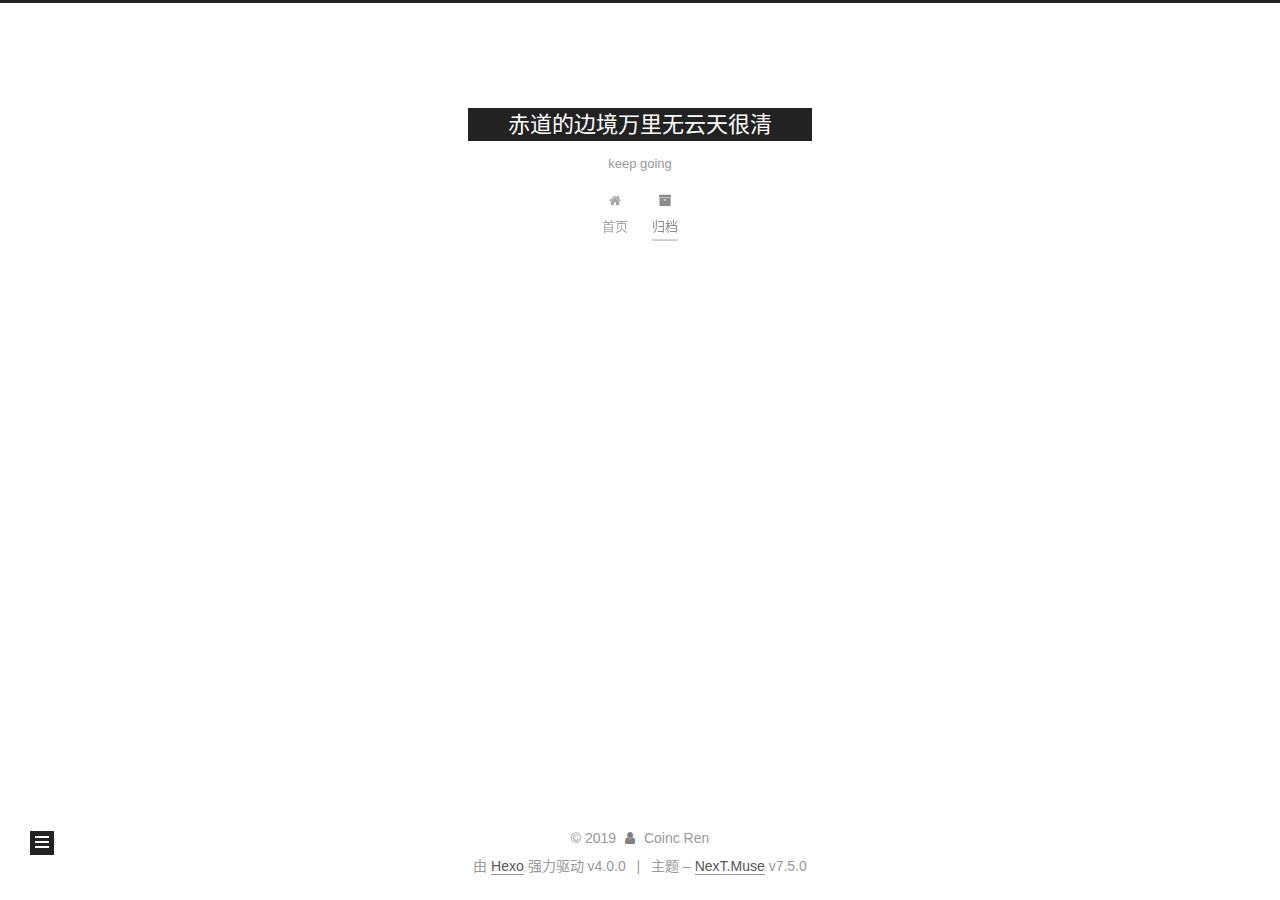
<file: archives/2019/11/index.html>
<!DOCTYPE html>
<html lang="zh-CN">
<head>
  <meta charset="UTF-8">
<meta name="viewport" content="width=device-width, initial-scale=1, maximum-scale=2">
<meta name="theme-color" content="#222">
<meta name="generator" content="Hexo 4.0.0">
  <link rel="apple-touch-icon" sizes="180x180" href="/images/apple-touch-icon-next.png">
  <link rel="icon" type="image/png" sizes="32x32" href="/images/favicon-32x32-next.png">
  <link rel="icon" type="image/png" sizes="16x16" href="/images/favicon-16x16-next.png">
  <link rel="mask-icon" href="/images/logo.svg" color="#222">
  <link rel="alternate" href="/atom.xml" title="赤道的边境万里无云天很清" type="application/atom+xml">

<link rel="stylesheet" href="/css/main.css">


<link rel="stylesheet" href="/lib/font-awesome/css/font-awesome.min.css">


<script id="hexo-configurations">
  var NexT = window.NexT || {};
  var CONFIG = {
    hostname: new URL('http://yoursite.com').hostname,
    root: '/',
    scheme: 'Muse',
    version: '7.5.0',
    exturl: false,
    sidebar: {"position":"left","display":"post","offset":12,"onmobile":false},
    copycode: {"enable":false,"show_result":false,"style":null},
    back2top: {"enable":true,"sidebar":false,"scrollpercent":false},
    bookmark: {"enable":false,"color":"#222","save":"auto"},
    fancybox: false,
    mediumzoom: false,
    lazyload: false,
    pangu: false,
    algolia: {
      appID: '',
      apiKey: '',
      indexName: '',
      hits: {"per_page":10},
      labels: {"input_placeholder":"Search for Posts","hits_empty":"We didn't find any results for the search: ${query}","hits_stats":"${hits} results found in ${time} ms"}
    },
    localsearch: {"enable":false,"trigger":"auto","top_n_per_article":1,"unescape":false,"preload":false},
    path: '',
    motion: {"enable":true,"async":false,"transition":{"post_block":"fadeIn","post_header":"slideDownIn","post_body":"slideDownIn","coll_header":"slideLeftIn","sidebar":"slideUpIn"}},
    sidebarPadding: 40
  };
</script>

  <meta property="og:type" content="website">
<meta property="og:title" content="赤道的边境万里无云天很清">
<meta property="og:url" content="http:&#x2F;&#x2F;yoursite.com&#x2F;archives&#x2F;2019&#x2F;11&#x2F;index.html">
<meta property="og:site_name" content="赤道的边境万里无云天很清">
<meta property="og:locale" content="zh-CN">
<meta name="twitter:card" content="summary">

<link rel="canonical" href="http://yoursite.com/archives/2019/11/">


<script id="page-configurations">
  // https://hexo.io/docs/variables.html
  CONFIG.page = {
    sidebar: "",
    isHome: false,
    isPost: false,
    isPage: false,
    isArchive: true
  };
</script>

  <title>归档 | 赤道的边境万里无云天很清</title>
  






  <noscript>
  <style>
  .use-motion .brand,
  .use-motion .menu-item,
  .sidebar-inner,
  .use-motion .post-block,
  .use-motion .pagination,
  .use-motion .comments,
  .use-motion .post-header,
  .use-motion .post-body,
  .use-motion .collection-header { opacity: initial; }

  .use-motion .site-title,
  .use-motion .site-subtitle {
    opacity: initial;
    top: initial;
  }

  .use-motion .logo-line-before i { left: initial; }
  .use-motion .logo-line-after i { right: initial; }
  </style>
</noscript>

</head>

<body itemscope itemtype="http://schema.org/WebPage">
  <div class="container use-motion">
    <div class="headband"></div>

    <header class="header" itemscope itemtype="http://schema.org/WPHeader">
      <div class="header-inner"><div class="site-brand-container">
  <div class="site-meta">

    <div>
      <a href="/" class="brand" rel="start">
        <span class="logo-line-before"><i></i></span>
        <span class="site-title">赤道的边境万里无云天很清</span>
        <span class="logo-line-after"><i></i></span>
      </a>
    </div>
        <p class="site-subtitle">keep going</p>
  </div>

  <div class="site-nav-toggle">
    <div class="toggle" aria-label="切换导航栏">
      <span class="toggle-line toggle-line-first"></span>
      <span class="toggle-line toggle-line-middle"></span>
      <span class="toggle-line toggle-line-last"></span>
    </div>
  </div>
</div>


<nav class="site-nav">
  
  <ul id="menu" class="menu">
        <li class="menu-item menu-item-home">

    <a href="/" rel="section"><i class="fa fa-fw fa-home"></i>首页</a>

  </li>
        <li class="menu-item menu-item-archives">

    <a href="/archives/" rel="section"><i class="fa fa-fw fa-archive"></i>归档</a>

  </li>
  </ul>

</nav>
</div>
    </header>

    
  <div class="back-to-top">
    <i class="fa fa-arrow-up"></i>
    <span>0%</span>
  </div>


    <main class="main">
      <div class="main-inner">
        <div class="content-wrap">
          

          <div class="content">
            

  
  
  
  <div class="post-block">
    <div class="posts-collapse">
      <div class="collection-title">
        <span class="collection-header">嗯..! 目前共计 2 篇日志。 继续努力。</span>
      </div>

      
    <div class="collection-year">
      <h1 class="collection-header">2019</h1>
    </div>

  <article itemscope itemtype="http://schema.org/Article">
    <header class="post-header">

      <div class="post-meta">
        <time itemprop="dateCreated"
              datetime="2019-11-24T12:29:24+08:00"
              content="2019-11-24">
          11-24
        </time>
      </div>

      <h2 class="post-title">
          <a class="post-title-link" href="/2019/11/24/%E4%BD%BF%E7%94%A8%E6%A0%A1%E9%AA%8C%E6%A1%86%E6%9E%B6validation%E6%A0%A1%E9%AA%8C%E8%AF%B7%E6%B1%82%E5%8F%82%E6%95%B0/" itemprop="url">
            <span itemprop="name">使用校验框架validation校验请求参数</span>
          </a>
      </h2>

    </header>
  </article>

  <article itemscope itemtype="http://schema.org/Article">
    <header class="post-header">

      <div class="post-meta">
        <time itemprop="dateCreated"
              datetime="2019-11-24T12:17:36+08:00"
              content="2019-11-24">
          11-24
        </time>
      </div>

      <h2 class="post-title">
          <a class="post-title-link" href="/2019/11/24/hello-world/" itemprop="url">
            <span itemprop="name">Hello World</span>
          </a>
      </h2>

    </header>
  </article>


    </div>
  </div>
  
  
  

  



          </div>
          

        </div>
          
  
  <div class="toggle sidebar-toggle">
    <span class="toggle-line toggle-line-first"></span>
    <span class="toggle-line toggle-line-middle"></span>
    <span class="toggle-line toggle-line-last"></span>
  </div>

  <aside class="sidebar">
    <div class="sidebar-inner">

      <ul class="sidebar-nav motion-element">
        <li class="sidebar-nav-toc">
          文章目录
        </li>
        <li class="sidebar-nav-overview">
          站点概览
        </li>
      </ul>

      <!--noindex-->
      <div class="post-toc-wrap sidebar-panel">
      </div>
      <!--/noindex-->

      <div class="site-overview-wrap sidebar-panel">
        <div class="site-author motion-element" itemprop="author" itemscope itemtype="http://schema.org/Person">
  <p class="site-author-name" itemprop="name">Coinc Ren</p>
  <div class="site-description" itemprop="description"></div>
</div>
<div class="site-state-wrap motion-element">
  <nav class="site-state">
      <div class="site-state-item site-state-posts">
          <a href="/archives/">
        
          <span class="site-state-item-count">2</span>
          <span class="site-state-item-name">日志</span>
        </a>
      </div>
  </nav>
</div>
  <div class="feed-link motion-element">
    <a href="/atom.xml" rel="alternate">
      <i class="fa fa-rss"></i>RSS
    </a>
  </div>



      </div>

    </div>
  </aside>
  <div id="sidebar-dimmer"></div>


      </div>
    </main>

    <footer class="footer">
      <div class="footer-inner">
        

<div class="copyright">
  
  &copy; 
  <span itemprop="copyrightYear">2019</span>
  <span class="with-love">
    <i class="fa fa-user"></i>
  </span>
  <span class="author" itemprop="copyrightHolder">Coinc Ren</span>
</div>
  <div class="powered-by">由 <a href="https://hexo.io/" class="theme-link" rel="noopener" target="_blank">Hexo</a> 强力驱动 v4.0.0
  </div>
  <span class="post-meta-divider">|</span>
  <div class="theme-info">主题 – <a href="https://muse.theme-next.org/" class="theme-link" rel="noopener" target="_blank">NexT.Muse</a> v7.5.0
  </div>

        








        
      </div>
    </footer>
  </div>

  
  <script src="/lib/anime.min.js"></script>
  <script src="/lib/velocity/velocity.min.js"></script>
  <script src="/lib/velocity/velocity.ui.min.js"></script>
<script src="/js/utils.js"></script><script src="/js/motion.js"></script>
<script src="/js/schemes/muse.js"></script>
<script src="/js/next-boot.js"></script>



  
















  

  

</body>
</html>
</file>
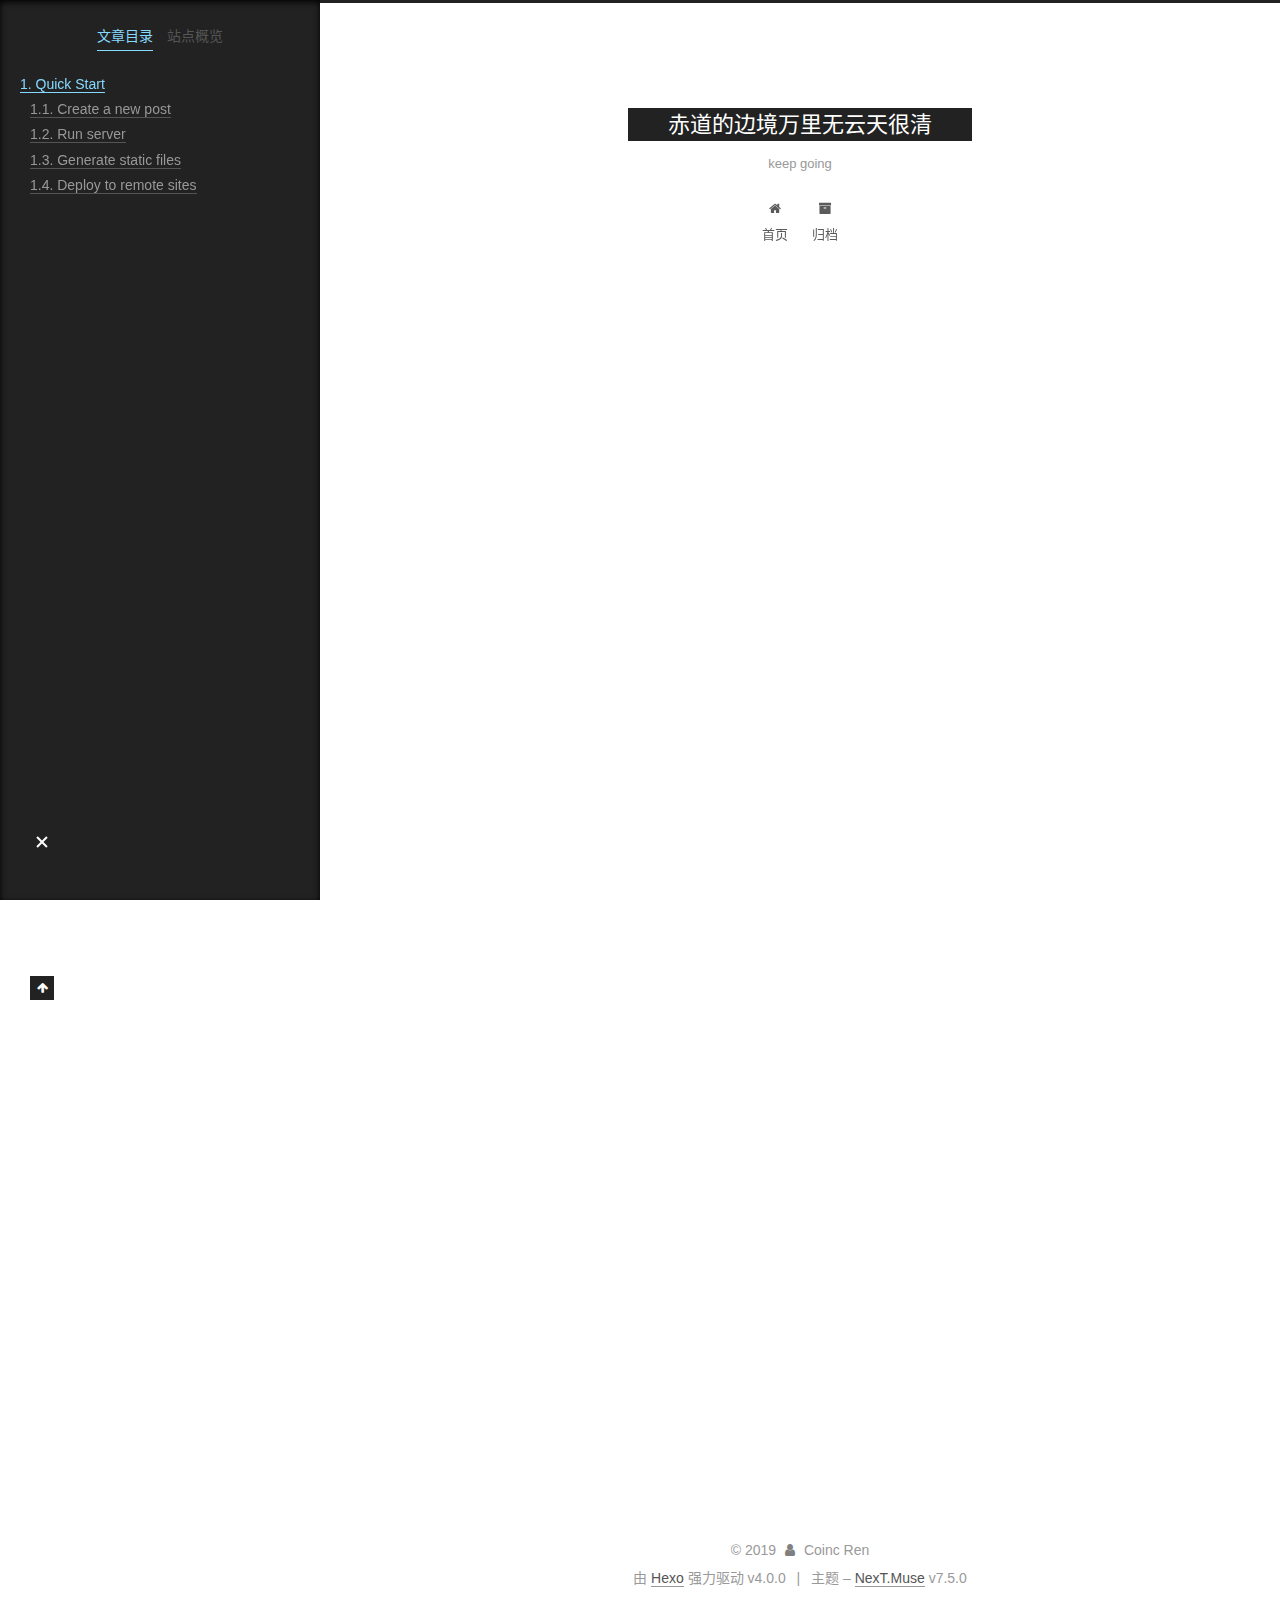
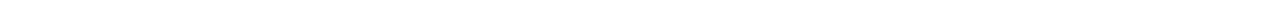
<file: 2019/11/24/hello-world/index.html>
<!DOCTYPE html>
<html lang="zh-CN">
<head>
  <meta charset="UTF-8">
<meta name="viewport" content="width=device-width, initial-scale=1, maximum-scale=2">
<meta name="theme-color" content="#222">
<meta name="generator" content="Hexo 4.0.0">
  <link rel="apple-touch-icon" sizes="180x180" href="/images/apple-touch-icon-next.png">
  <link rel="icon" type="image/png" sizes="32x32" href="/images/favicon-32x32-next.png">
  <link rel="icon" type="image/png" sizes="16x16" href="/images/favicon-16x16-next.png">
  <link rel="mask-icon" href="/images/logo.svg" color="#222">
  <link rel="alternate" href="/atom.xml" title="赤道的边境万里无云天很清" type="application/atom+xml">

<link rel="stylesheet" href="/css/main.css">


<link rel="stylesheet" href="/lib/font-awesome/css/font-awesome.min.css">


<script id="hexo-configurations">
  var NexT = window.NexT || {};
  var CONFIG = {
    hostname: new URL('http://yoursite.com').hostname,
    root: '/',
    scheme: 'Muse',
    version: '7.5.0',
    exturl: false,
    sidebar: {"position":"left","display":"post","offset":12,"onmobile":false},
    copycode: {"enable":false,"show_result":false,"style":null},
    back2top: {"enable":true,"sidebar":false,"scrollpercent":false},
    bookmark: {"enable":false,"color":"#222","save":"auto"},
    fancybox: false,
    mediumzoom: false,
    lazyload: false,
    pangu: false,
    algolia: {
      appID: '',
      apiKey: '',
      indexName: '',
      hits: {"per_page":10},
      labels: {"input_placeholder":"Search for Posts","hits_empty":"We didn't find any results for the search: ${query}","hits_stats":"${hits} results found in ${time} ms"}
    },
    localsearch: {"enable":false,"trigger":"auto","top_n_per_article":1,"unescape":false,"preload":false},
    path: '',
    motion: {"enable":true,"async":false,"transition":{"post_block":"fadeIn","post_header":"slideDownIn","post_body":"slideDownIn","coll_header":"slideLeftIn","sidebar":"slideUpIn"}},
    sidebarPadding: 40
  };
</script>

  <meta name="description" content="Welcome to Hexo! This is your very first post. Check documentation for more info. If you get any problems when using Hexo, you can find the answer in troubleshooting or you can ask me on GitHub. Quick">
<meta property="og:type" content="article">
<meta property="og:title" content="Hello World">
<meta property="og:url" content="http:&#x2F;&#x2F;yoursite.com&#x2F;2019&#x2F;11&#x2F;24&#x2F;hello-world&#x2F;index.html">
<meta property="og:site_name" content="赤道的边境万里无云天很清">
<meta property="og:description" content="Welcome to Hexo! This is your very first post. Check documentation for more info. If you get any problems when using Hexo, you can find the answer in troubleshooting or you can ask me on GitHub. Quick">
<meta property="og:locale" content="zh-CN">
<meta property="og:updated_time" content="2019-11-24T04:17:36.815Z">
<meta name="twitter:card" content="summary">

<link rel="canonical" href="http://yoursite.com/2019/11/24/hello-world/">


<script id="page-configurations">
  // https://hexo.io/docs/variables.html
  CONFIG.page = {
    sidebar: "",
    isHome: false,
    isPost: true,
    isPage: false,
    isArchive: false
  };
</script>

  <title>Hello World | 赤道的边境万里无云天很清</title>
  






  <noscript>
  <style>
  .use-motion .brand,
  .use-motion .menu-item,
  .sidebar-inner,
  .use-motion .post-block,
  .use-motion .pagination,
  .use-motion .comments,
  .use-motion .post-header,
  .use-motion .post-body,
  .use-motion .collection-header { opacity: initial; }

  .use-motion .site-title,
  .use-motion .site-subtitle {
    opacity: initial;
    top: initial;
  }

  .use-motion .logo-line-before i { left: initial; }
  .use-motion .logo-line-after i { right: initial; }
  </style>
</noscript>

</head>

<body itemscope itemtype="http://schema.org/WebPage">
  <div class="container use-motion">
    <div class="headband"></div>

    <header class="header" itemscope itemtype="http://schema.org/WPHeader">
      <div class="header-inner"><div class="site-brand-container">
  <div class="site-meta">

    <div>
      <a href="/" class="brand" rel="start">
        <span class="logo-line-before"><i></i></span>
        <span class="site-title">赤道的边境万里无云天很清</span>
        <span class="logo-line-after"><i></i></span>
      </a>
    </div>
        <p class="site-subtitle">keep going</p>
  </div>

  <div class="site-nav-toggle">
    <div class="toggle" aria-label="切换导航栏">
      <span class="toggle-line toggle-line-first"></span>
      <span class="toggle-line toggle-line-middle"></span>
      <span class="toggle-line toggle-line-last"></span>
    </div>
  </div>
</div>


<nav class="site-nav">
  
  <ul id="menu" class="menu">
        <li class="menu-item menu-item-home">

    <a href="/" rel="section"><i class="fa fa-fw fa-home"></i>首页</a>

  </li>
        <li class="menu-item menu-item-archives">

    <a href="/archives/" rel="section"><i class="fa fa-fw fa-archive"></i>归档</a>

  </li>
  </ul>

</nav>
</div>
    </header>

    
  <div class="back-to-top">
    <i class="fa fa-arrow-up"></i>
    <span>0%</span>
  </div>


    <main class="main">
      <div class="main-inner">
        <div class="content-wrap">
          

          <div class="content">
            

  <div class="posts-expand">
      
  
  
  <article itemscope itemtype="http://schema.org/Article" class="post-block " lang="zh-CN">
    <link itemprop="mainEntityOfPage" href="http://yoursite.com/2019/11/24/hello-world/">

    <span hidden itemprop="author" itemscope itemtype="http://schema.org/Person">
      <meta itemprop="image" content="/images/avatar.gif">
      <meta itemprop="name" content="Coinc Ren">
      <meta itemprop="description" content="">
    </span>

    <span hidden itemprop="publisher" itemscope itemtype="http://schema.org/Organization">
      <meta itemprop="name" content="赤道的边境万里无云天很清">
    </span>
      <header class="post-header">
        <h1 class="post-title" itemprop="name headline">
          Hello World
        </h1>

        <div class="post-meta">
            <span class="post-meta-item">
              <span class="post-meta-item-icon">
                <i class="fa fa-calendar-o"></i>
              </span>
              <span class="post-meta-item-text">发表于</span>

              <time title="创建时间：2019-11-24 12:17:36" itemprop="dateCreated datePublished" datetime="2019-11-24T12:17:36+08:00">2019-11-24</time>
            </span>

          

        </div>
      </header>

    
    
    
    <div class="post-body" itemprop="articleBody">

      
        <p>Welcome to <a href="https://hexo.io/" target="_blank" rel="noopener">Hexo</a>! This is your very first post. Check <a href="https://hexo.io/docs/" target="_blank" rel="noopener">documentation</a> for more info. If you get any problems when using Hexo, you can find the answer in <a href="https://hexo.io/docs/troubleshooting.html" target="_blank" rel="noopener">troubleshooting</a> or you can ask me on <a href="https://github.com/hexojs/hexo/issues" target="_blank" rel="noopener">GitHub</a>.</p>
<h2 id="Quick-Start"><a href="#Quick-Start" class="headerlink" title="Quick Start"></a>Quick Start</h2><h3 id="Create-a-new-post"><a href="#Create-a-new-post" class="headerlink" title="Create a new post"></a>Create a new post</h3><figure class="highlight bash"><table><tr><td class="gutter"><pre><span class="line">1</span><br></pre></td><td class="code"><pre><span class="line">$ hexo new <span class="string">"My New Post"</span></span><br></pre></td></tr></table></figure>

<p>More info: <a href="https://hexo.io/docs/writing.html" target="_blank" rel="noopener">Writing</a></p>
<h3 id="Run-server"><a href="#Run-server" class="headerlink" title="Run server"></a>Run server</h3><figure class="highlight bash"><table><tr><td class="gutter"><pre><span class="line">1</span><br></pre></td><td class="code"><pre><span class="line">$ hexo server</span><br></pre></td></tr></table></figure>

<p>More info: <a href="https://hexo.io/docs/server.html" target="_blank" rel="noopener">Server</a></p>
<h3 id="Generate-static-files"><a href="#Generate-static-files" class="headerlink" title="Generate static files"></a>Generate static files</h3><figure class="highlight bash"><table><tr><td class="gutter"><pre><span class="line">1</span><br></pre></td><td class="code"><pre><span class="line">$ hexo generate</span><br></pre></td></tr></table></figure>

<p>More info: <a href="https://hexo.io/docs/generating.html" target="_blank" rel="noopener">Generating</a></p>
<h3 id="Deploy-to-remote-sites"><a href="#Deploy-to-remote-sites" class="headerlink" title="Deploy to remote sites"></a>Deploy to remote sites</h3><figure class="highlight bash"><table><tr><td class="gutter"><pre><span class="line">1</span><br></pre></td><td class="code"><pre><span class="line">$ hexo deploy</span><br></pre></td></tr></table></figure>

<p>More info: <a href="https://hexo.io/docs/one-command-deployment.html" target="_blank" rel="noopener">Deployment</a></p>

    </div>

    
    
    

      <footer class="post-footer">

        


        
    <div class="post-nav">
      <div class="post-nav-item"></div>
      <div class="post-nav-item">
    <a href="/2019/11/24/%E4%BD%BF%E7%94%A8%E6%A0%A1%E9%AA%8C%E6%A1%86%E6%9E%B6validation%E6%A0%A1%E9%AA%8C%E8%AF%B7%E6%B1%82%E5%8F%82%E6%95%B0/" rel="next" title="使用校验框架validation校验请求参数">
      使用校验框架validation校验请求参数 <i class="fa fa-chevron-right"></i>
    </a></div>
    </div>
      </footer>
    
  </article>
  
  
  

  </div>


          </div>
          

        </div>
          
  
  <div class="toggle sidebar-toggle">
    <span class="toggle-line toggle-line-first"></span>
    <span class="toggle-line toggle-line-middle"></span>
    <span class="toggle-line toggle-line-last"></span>
  </div>

  <aside class="sidebar">
    <div class="sidebar-inner">

      <ul class="sidebar-nav motion-element">
        <li class="sidebar-nav-toc">
          文章目录
        </li>
        <li class="sidebar-nav-overview">
          站点概览
        </li>
      </ul>

      <!--noindex-->
      <div class="post-toc-wrap sidebar-panel">
          <div class="post-toc motion-element"><ol class="nav"><li class="nav-item nav-level-2"><a class="nav-link" href="#Quick-Start"><span class="nav-number">1.</span> <span class="nav-text">Quick Start</span></a><ol class="nav-child"><li class="nav-item nav-level-3"><a class="nav-link" href="#Create-a-new-post"><span class="nav-number">1.1.</span> <span class="nav-text">Create a new post</span></a></li><li class="nav-item nav-level-3"><a class="nav-link" href="#Run-server"><span class="nav-number">1.2.</span> <span class="nav-text">Run server</span></a></li><li class="nav-item nav-level-3"><a class="nav-link" href="#Generate-static-files"><span class="nav-number">1.3.</span> <span class="nav-text">Generate static files</span></a></li><li class="nav-item nav-level-3"><a class="nav-link" href="#Deploy-to-remote-sites"><span class="nav-number">1.4.</span> <span class="nav-text">Deploy to remote sites</span></a></li></ol></li></ol></div>
      </div>
      <!--/noindex-->

      <div class="site-overview-wrap sidebar-panel">
        <div class="site-author motion-element" itemprop="author" itemscope itemtype="http://schema.org/Person">
  <p class="site-author-name" itemprop="name">Coinc Ren</p>
  <div class="site-description" itemprop="description"></div>
</div>
<div class="site-state-wrap motion-element">
  <nav class="site-state">
      <div class="site-state-item site-state-posts">
          <a href="/archives/">
        
          <span class="site-state-item-count">2</span>
          <span class="site-state-item-name">日志</span>
        </a>
      </div>
  </nav>
</div>
  <div class="feed-link motion-element">
    <a href="/atom.xml" rel="alternate">
      <i class="fa fa-rss"></i>RSS
    </a>
  </div>



      </div>

    </div>
  </aside>
  <div id="sidebar-dimmer"></div>


      </div>
    </main>

    <footer class="footer">
      <div class="footer-inner">
        

<div class="copyright">
  
  &copy; 
  <span itemprop="copyrightYear">2019</span>
  <span class="with-love">
    <i class="fa fa-user"></i>
  </span>
  <span class="author" itemprop="copyrightHolder">Coinc Ren</span>
</div>
  <div class="powered-by">由 <a href="https://hexo.io/" class="theme-link" rel="noopener" target="_blank">Hexo</a> 强力驱动 v4.0.0
  </div>
  <span class="post-meta-divider">|</span>
  <div class="theme-info">主题 – <a href="https://muse.theme-next.org/" class="theme-link" rel="noopener" target="_blank">NexT.Muse</a> v7.5.0
  </div>

        








        
      </div>
    </footer>
  </div>

  
  <script src="/lib/anime.min.js"></script>
  <script src="/lib/velocity/velocity.min.js"></script>
  <script src="/lib/velocity/velocity.ui.min.js"></script>
<script src="/js/utils.js"></script><script src="/js/motion.js"></script>
<script src="/js/schemes/muse.js"></script>
<script src="/js/next-boot.js"></script>



  
















  

  

</body>
</html>
</file>
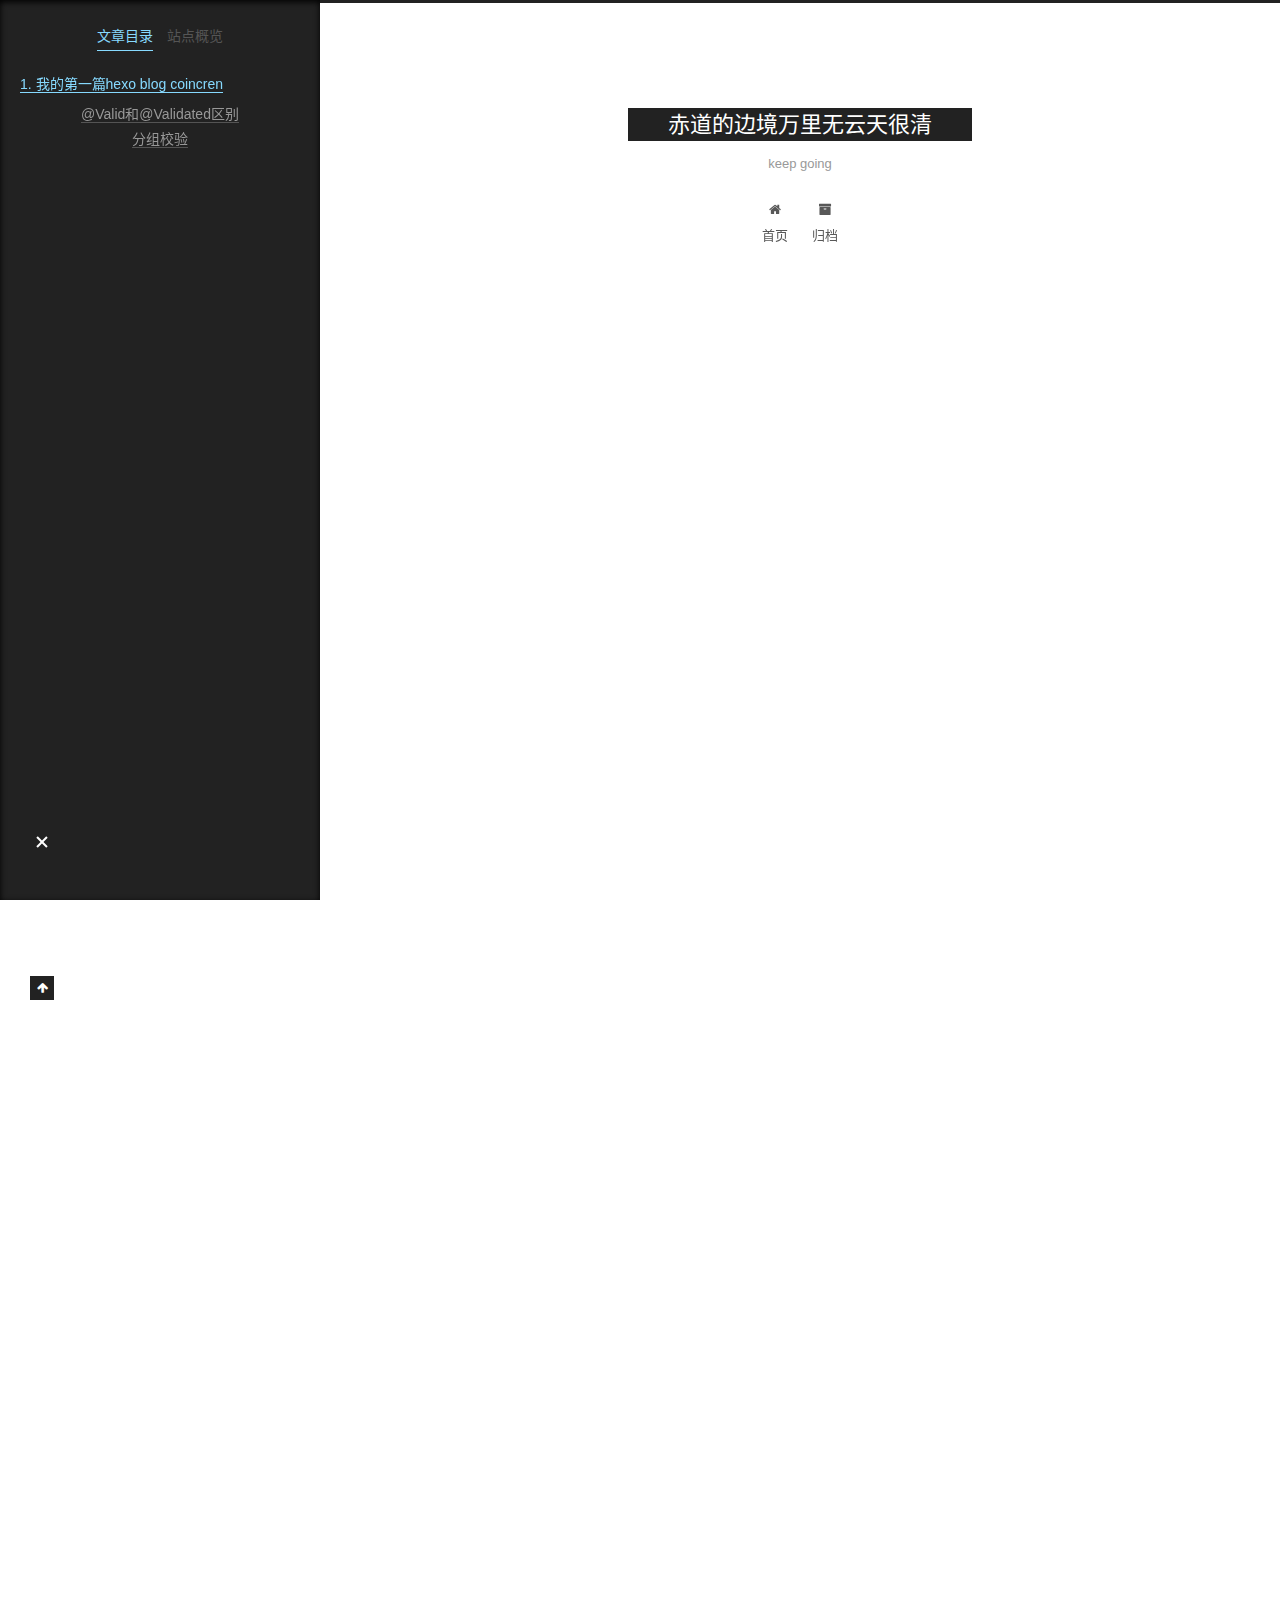
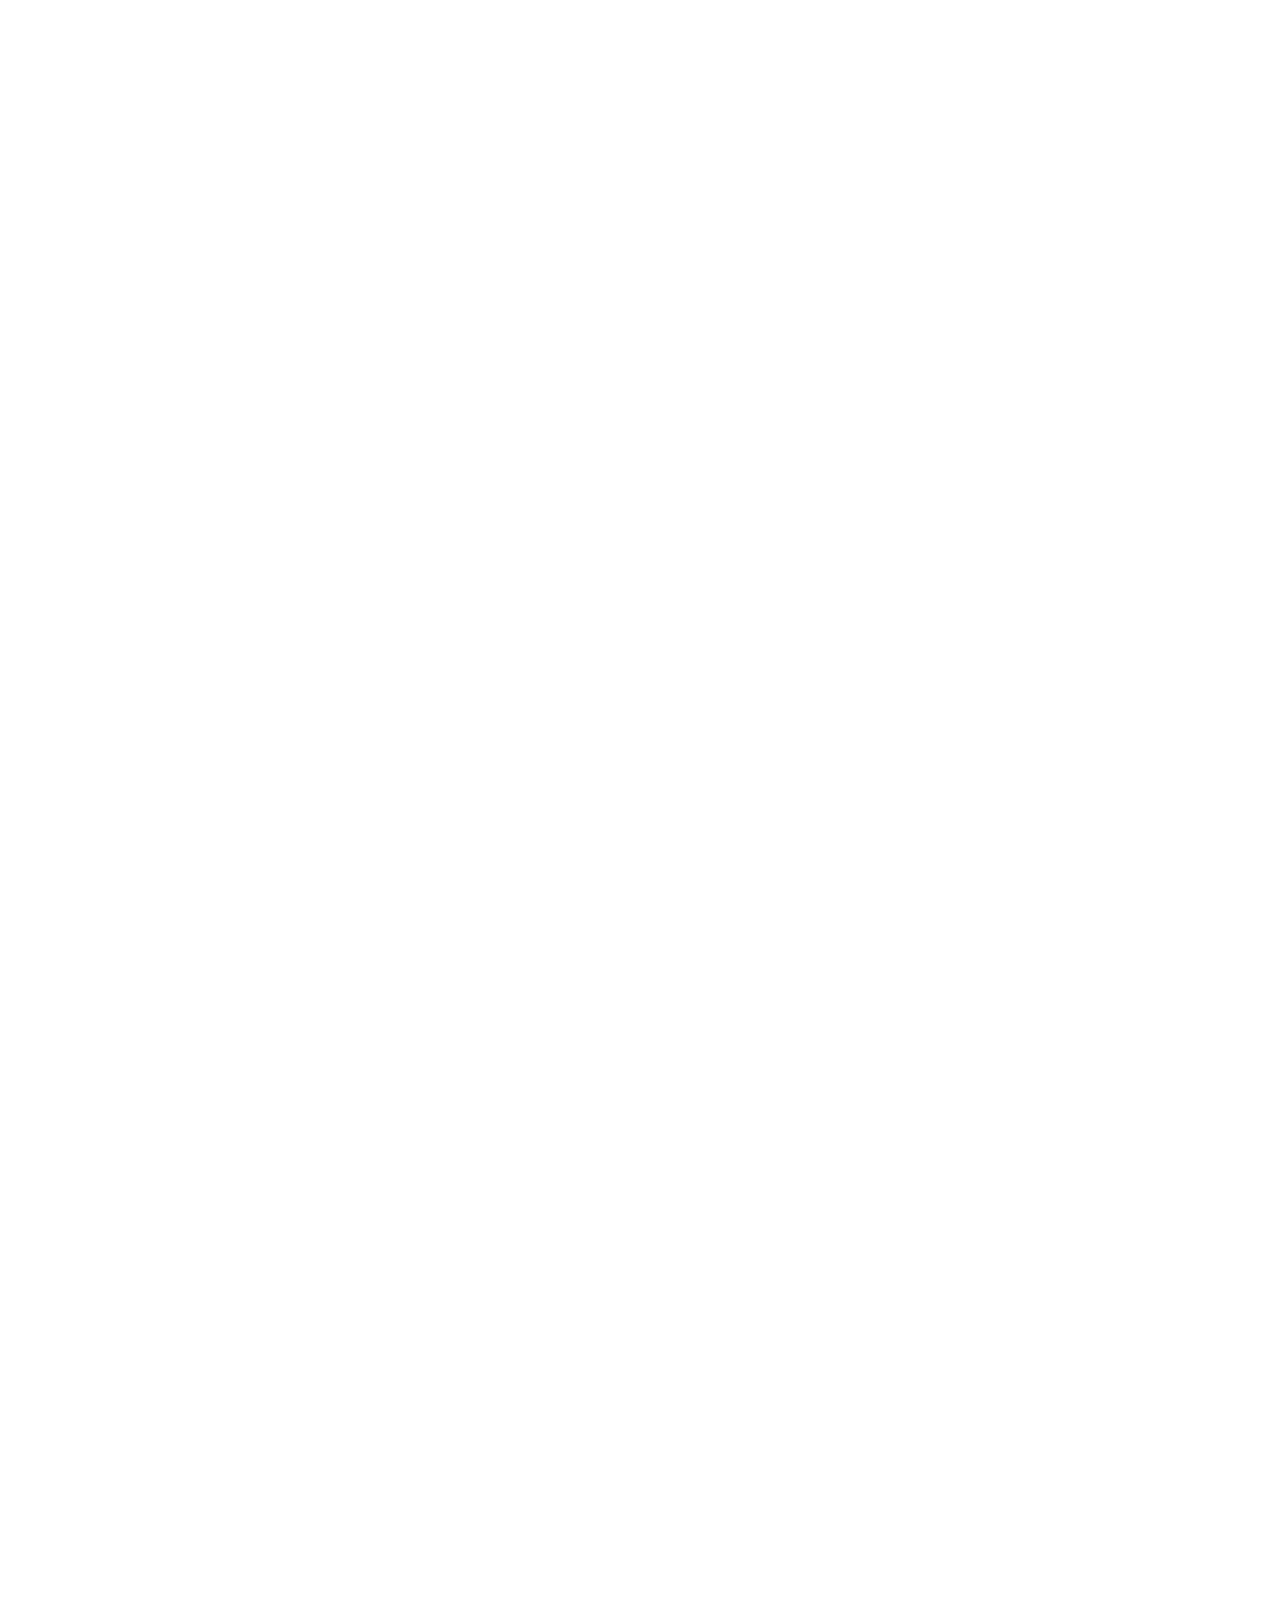
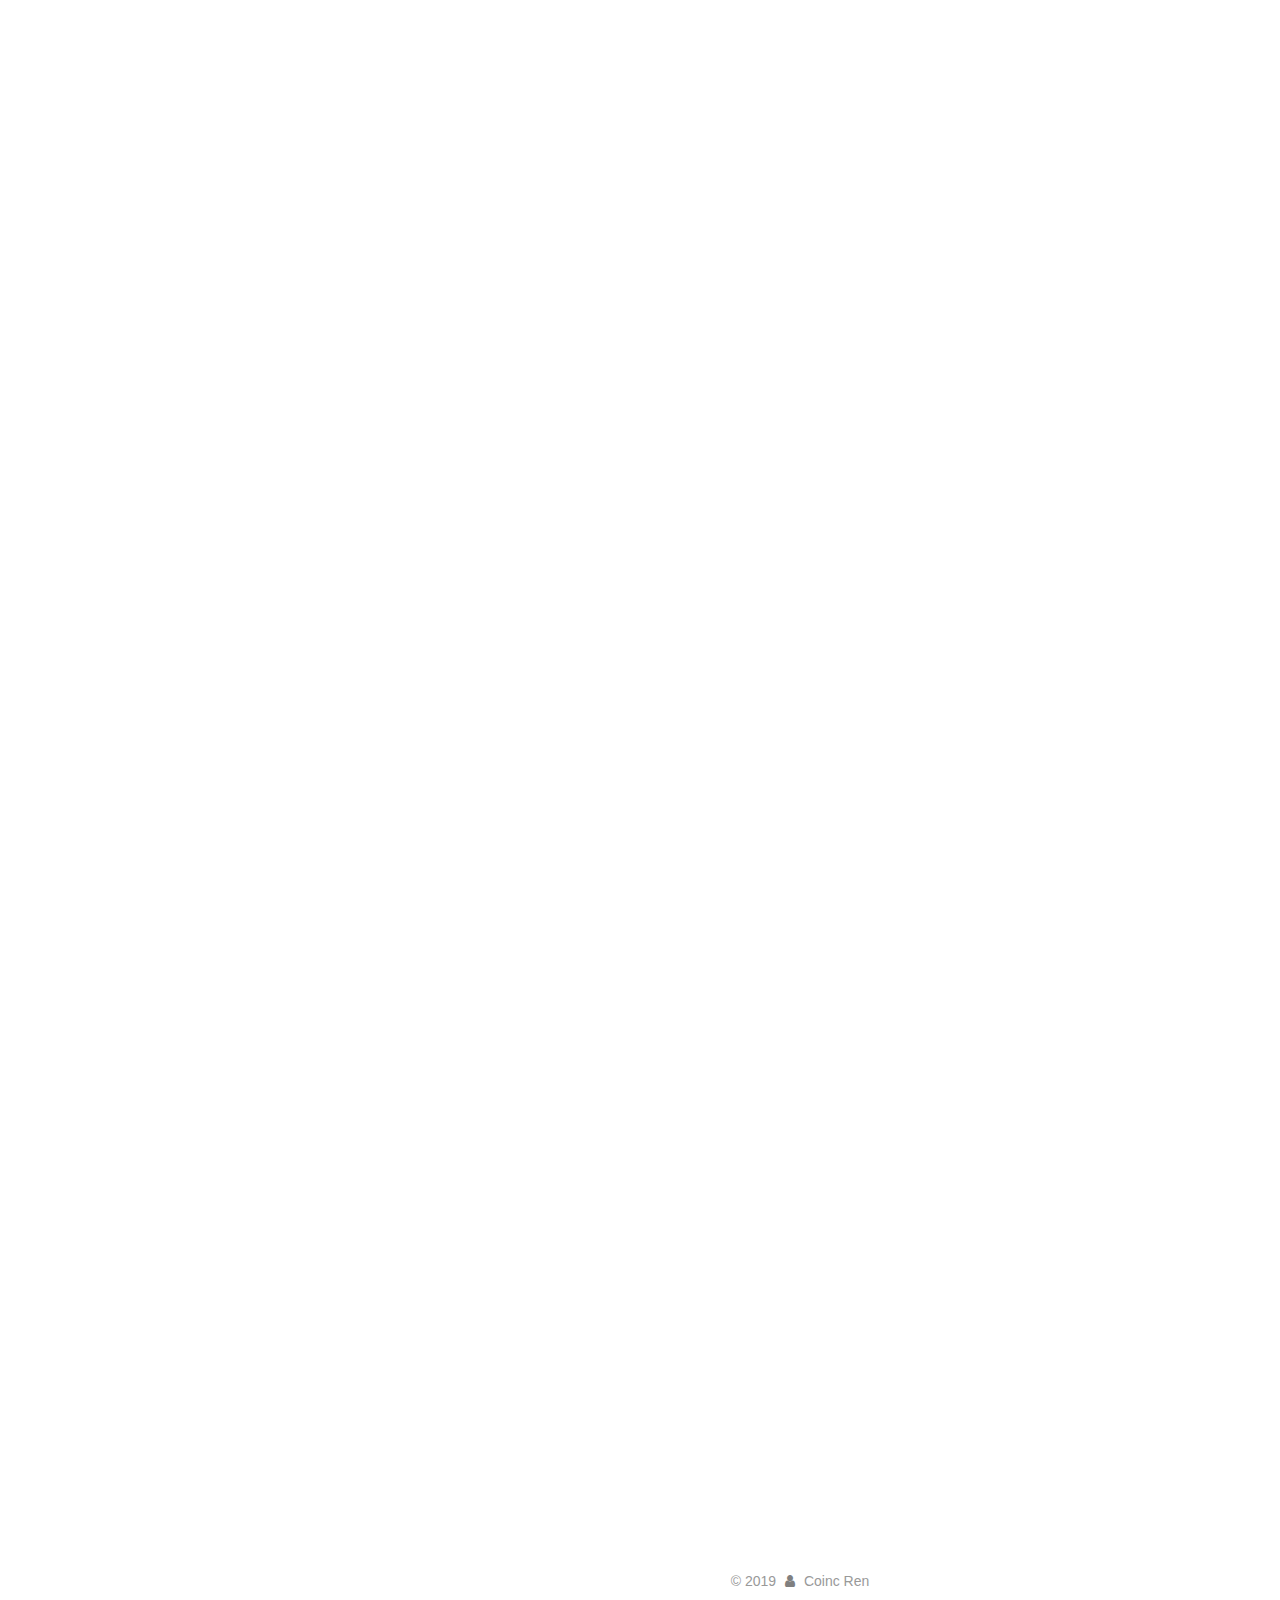
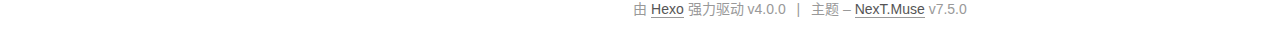
<file: 2019/11/24/使用校验框架validation校验请求参数/index.html>
<!DOCTYPE html>
<html lang="zh-CN">
<head>
  <meta charset="UTF-8">
<meta name="viewport" content="width=device-width, initial-scale=1, maximum-scale=2">
<meta name="theme-color" content="#222">
<meta name="generator" content="Hexo 4.0.0">
  <link rel="apple-touch-icon" sizes="180x180" href="/images/apple-touch-icon-next.png">
  <link rel="icon" type="image/png" sizes="32x32" href="/images/favicon-32x32-next.png">
  <link rel="icon" type="image/png" sizes="16x16" href="/images/favicon-16x16-next.png">
  <link rel="mask-icon" href="/images/logo.svg" color="#222">
  <link rel="alternate" href="/atom.xml" title="赤道的边境万里无云天很清" type="application/atom+xml">

<link rel="stylesheet" href="/css/main.css">


<link rel="stylesheet" href="/lib/font-awesome/css/font-awesome.min.css">


<script id="hexo-configurations">
  var NexT = window.NexT || {};
  var CONFIG = {
    hostname: new URL('http://yoursite.com').hostname,
    root: '/',
    scheme: 'Muse',
    version: '7.5.0',
    exturl: false,
    sidebar: {"position":"left","display":"post","offset":12,"onmobile":false},
    copycode: {"enable":false,"show_result":false,"style":null},
    back2top: {"enable":true,"sidebar":false,"scrollpercent":false},
    bookmark: {"enable":false,"color":"#222","save":"auto"},
    fancybox: false,
    mediumzoom: false,
    lazyload: false,
    pangu: false,
    algolia: {
      appID: '',
      apiKey: '',
      indexName: '',
      hits: {"per_page":10},
      labels: {"input_placeholder":"Search for Posts","hits_empty":"We didn't find any results for the search: ${query}","hits_stats":"${hits} results found in ${time} ms"}
    },
    localsearch: {"enable":false,"trigger":"auto","top_n_per_article":1,"unescape":false,"preload":false},
    path: '',
    motion: {"enable":true,"async":false,"transition":{"post_block":"fadeIn","post_header":"slideDownIn","post_body":"slideDownIn","coll_header":"slideLeftIn","sidebar":"slideUpIn"}},
    sidebarPadding: 40
  };
</script>

  <meta name="description" content="我的第一篇hexo blog  coincren@Valid和@Validated区别Spring Boot在内部通过集成hibernate-validation已经实现了JSR-349验证规范接口，在Spring Boot项目中只要直接使用就行了。一般用在Controller中用于验证前端传来的参数。验证分两种：对封装的Bean进行验证  或者  对方法简单参数的验证。 一般在Controlle">
<meta property="og:type" content="article">
<meta property="og:title" content="使用校验框架validation校验请求参数">
<meta property="og:url" content="http:&#x2F;&#x2F;yoursite.com&#x2F;2019&#x2F;11&#x2F;24&#x2F;%E4%BD%BF%E7%94%A8%E6%A0%A1%E9%AA%8C%E6%A1%86%E6%9E%B6validation%E6%A0%A1%E9%AA%8C%E8%AF%B7%E6%B1%82%E5%8F%82%E6%95%B0&#x2F;index.html">
<meta property="og:site_name" content="赤道的边境万里无云天很清">
<meta property="og:description" content="我的第一篇hexo blog  coincren@Valid和@Validated区别Spring Boot在内部通过集成hibernate-validation已经实现了JSR-349验证规范接口，在Spring Boot项目中只要直接使用就行了。一般用在Controller中用于验证前端传来的参数。验证分两种：对封装的Bean进行验证  或者  对方法简单参数的验证。 一般在Controlle">
<meta property="og:locale" content="zh-CN">
<meta property="og:updated_time" content="2019-11-24T04:46:14.699Z">
<meta name="twitter:card" content="summary">

<link rel="canonical" href="http://yoursite.com/2019/11/24/%E4%BD%BF%E7%94%A8%E6%A0%A1%E9%AA%8C%E6%A1%86%E6%9E%B6validation%E6%A0%A1%E9%AA%8C%E8%AF%B7%E6%B1%82%E5%8F%82%E6%95%B0/">


<script id="page-configurations">
  // https://hexo.io/docs/variables.html
  CONFIG.page = {
    sidebar: "",
    isHome: false,
    isPost: true,
    isPage: false,
    isArchive: false
  };
</script>

  <title>使用校验框架validation校验请求参数 | 赤道的边境万里无云天很清</title>
  






  <noscript>
  <style>
  .use-motion .brand,
  .use-motion .menu-item,
  .sidebar-inner,
  .use-motion .post-block,
  .use-motion .pagination,
  .use-motion .comments,
  .use-motion .post-header,
  .use-motion .post-body,
  .use-motion .collection-header { opacity: initial; }

  .use-motion .site-title,
  .use-motion .site-subtitle {
    opacity: initial;
    top: initial;
  }

  .use-motion .logo-line-before i { left: initial; }
  .use-motion .logo-line-after i { right: initial; }
  </style>
</noscript>

</head>

<body itemscope itemtype="http://schema.org/WebPage">
  <div class="container use-motion">
    <div class="headband"></div>

    <header class="header" itemscope itemtype="http://schema.org/WPHeader">
      <div class="header-inner"><div class="site-brand-container">
  <div class="site-meta">

    <div>
      <a href="/" class="brand" rel="start">
        <span class="logo-line-before"><i></i></span>
        <span class="site-title">赤道的边境万里无云天很清</span>
        <span class="logo-line-after"><i></i></span>
      </a>
    </div>
        <p class="site-subtitle">keep going</p>
  </div>

  <div class="site-nav-toggle">
    <div class="toggle" aria-label="切换导航栏">
      <span class="toggle-line toggle-line-first"></span>
      <span class="toggle-line toggle-line-middle"></span>
      <span class="toggle-line toggle-line-last"></span>
    </div>
  </div>
</div>


<nav class="site-nav">
  
  <ul id="menu" class="menu">
        <li class="menu-item menu-item-home">

    <a href="/" rel="section"><i class="fa fa-fw fa-home"></i>首页</a>

  </li>
        <li class="menu-item menu-item-archives">

    <a href="/archives/" rel="section"><i class="fa fa-fw fa-archive"></i>归档</a>

  </li>
  </ul>

</nav>
</div>
    </header>

    
  <div class="back-to-top">
    <i class="fa fa-arrow-up"></i>
    <span>0%</span>
  </div>


    <main class="main">
      <div class="main-inner">
        <div class="content-wrap">
          

          <div class="content">
            

  <div class="posts-expand">
      
  
  
  <article itemscope itemtype="http://schema.org/Article" class="post-block " lang="zh-CN">
    <link itemprop="mainEntityOfPage" href="http://yoursite.com/2019/11/24/%E4%BD%BF%E7%94%A8%E6%A0%A1%E9%AA%8C%E6%A1%86%E6%9E%B6validation%E6%A0%A1%E9%AA%8C%E8%AF%B7%E6%B1%82%E5%8F%82%E6%95%B0/">

    <span hidden itemprop="author" itemscope itemtype="http://schema.org/Person">
      <meta itemprop="image" content="/images/avatar.gif">
      <meta itemprop="name" content="Coinc Ren">
      <meta itemprop="description" content="">
    </span>

    <span hidden itemprop="publisher" itemscope itemtype="http://schema.org/Organization">
      <meta itemprop="name" content="赤道的边境万里无云天很清">
    </span>
      <header class="post-header">
        <h1 class="post-title" itemprop="name headline">
          使用校验框架validation校验请求参数
        </h1>

        <div class="post-meta">
            <span class="post-meta-item">
              <span class="post-meta-item-icon">
                <i class="fa fa-calendar-o"></i>
              </span>
              <span class="post-meta-item-text">发表于</span>
              

              <time title="创建时间：2019-11-24 12:29:24 / 修改时间：12:46:14" itemprop="dateCreated datePublished" datetime="2019-11-24T12:29:24+08:00">2019-11-24</time>
            </span>

          

        </div>
      </header>

    
    
    
    <div class="post-body" itemprop="articleBody">

      
        <h4 id="我的第一篇hexo-blog-coincren"><a href="#我的第一篇hexo-blog-coincren" class="headerlink" title="我的第一篇hexo blog  coincren"></a>我的第一篇hexo blog  coincren</h4><h2 id="Valid和-Validated区别"><a href="#Valid和-Validated区别" class="headerlink" title="@Valid和@Validated区别"></a>@Valid和@Validated区别</h2><p>Spring Boot在内部通过集成hibernate-validation已经实现了JSR-349验证规范接口，在Spring Boot项目中只要直接使用就行了。<br>一般用在Controller中用于验证前端传来的参数。验证分两种：对封装的Bean进行验证  或者  对方法简单参数的验证。</p>
<p>一般在Controller中请求参数前添加 @Validated/@Valid 开启注解(会以系统异常抛出,在请求体后添加Errors对象收集)  异常信息在在resource 目录下新建提示信息配置文件“ValidationMessages.properties“<br>或在service层接口类上添加@Validated 配合 service方法请求参数添加@valid 进行校验(会被已有异常体系拦截)  </p>
<ul>
<li>@Validated：(提供分组功能)可以用在类型、方法和方法参数上。但是不能用在成员属性（字段）上</li>
<li>@Valid：可以用在方法、构造函数、方法参数和成员属性（字段）上<br>两者是否能用于成员属性（字段）上直接影响能否提供嵌套验证的功能。</li>
</ul>
<p>如果请求体中仍嵌套对象的话 对象应使用@valid 注释 否则无法校验</p>
<p><strong>主要使用</strong></p>
<ul>
<li>@NotNull           任何对象的value不能为null</li>
<li>@NotEmpty       集合对象的元素不为0，即集合不为空，也可以用于字符串不为null</li>
<li>@NotBlank        只能用于字符串不为null，并且字符串trim()以后length要大于0</li>
</ul>
<p><strong>Bean Validation 中内置的 constraint</strong> </p>
<ul>
<li>@Valid    被注释的元素是一个对象，需要检查此对象的所有字段值</li>
<li>@Null    被注释的元素必须为 null</li>
<li>@NotNull    被注释的元素必须不为 null</li>
<li>@AssertTrue    被注释的元素必须为 true</li>
<li>@AssertFalse    被注释的元素必须为 false</li>
<li>@Min(value)    被注释的元素必须是一个数字，其值必须大于等于指定的最小值</li>
<li>@Max(value)    被注释的元素必须是一个数字，其值必须小于等于指定的最大值</li>
<li>@DecimalMin(value)    被注释的元素必须是一个数字，其值必须大于等于指定的最小值</li>
<li>@DecimalMax(value)    被注释的元素必须是一个数字，其值必须小于等于指定的最大值</li>
<li>@Size(max, min)    被注释的元素的大小必须在指定的范围内</li>
<li>@Digits (integer, fraction)    被注释的元素必须是一个数字，其值必须在可接受的范围内</li>
<li>@Past    被注释的元素必须是一个过去的日期</li>
<li>@Future    被注释的元素必须是一个将来的日期</li>
<li>@Pattern(value)    被注释的元素必须符合指定的正则表达式</li>
</ul>
<p><strong>Hibernate Validator 附加的 constraint</strong></p>
<ul>
<li>@Email    被注释的元素必须是电子邮箱地址</li>
<li>@Length(min=, max=)    被注释的字符串的大小必须在指定的范围内</li>
<li>@NotEmpty    被注释的字符串的必须非空</li>
<li>@Range(min=, max=)    被注释的元素必须在合适的范围内</li>
<li>@NotBlank    被注释的字符串的必须非空</li>
<li>@URL(protocol=,host=,    port=, regexp=, flags=)    被注释的字符串必须是一个有效的url</li>
<li>@CreditCardNumber 被注释的字符串必须通过Luhn校验算法， 银行卡，信用卡等号码一般都用Luhn计算合法性</li>
<li>@ScriptAssert(lang=, script=, alias=)    要有Java Scripting API 即JSR 223 (“Scripting for the JavaTM Platform”)的实现</li>
<li>@SafeHtml(whitelistType=, additionalTags=)    classpath中要有jsoup包</li>
</ul>
<h2 id="分组校验"><a href="#分组校验" class="headerlink" title="分组校验"></a>分组校验</h2><p>@Validation可以使用分组校验<br>每个校验注解都有group属性用于指定校验所属的组，其值是Class数组，在Controller中使用@Validated注解开启对参数的校验时若指定要进行校验的组，那么只有组相同的属性才会被进行校验(默认全匹配)<br>Class&lt;?&gt;[] groups() default { };<br>一般定义标识接口作为组资源</p>
<figure class="highlight plain"><table><tr><td class="gutter"><pre><span class="line">1</span><br><span class="line">2</span><br><span class="line">3</span><br><span class="line">4</span><br></pre></td><td class="code"><pre><span class="line">public interface GroupA &#123;</span><br><span class="line">&#125;</span><br><span class="line">public interface GroupB &#123;</span><br><span class="line">&#125;</span><br></pre></td></tr></table></figure>
<p>使用校验注解标注在属性上并进行分组</p>
<figure class="highlight plain"><table><tr><td class="gutter"><pre><span class="line">1</span><br><span class="line">2</span><br><span class="line">3</span><br><span class="line">4</span><br><span class="line">5</span><br><span class="line">6</span><br><span class="line">7</span><br><span class="line">8</span><br><span class="line">9</span><br><span class="line">10</span><br><span class="line">11</span><br><span class="line">12</span><br><span class="line">13</span><br><span class="line">14</span><br><span class="line">15</span><br></pre></td><td class="code"><pre><span class="line">public class User &#123;</span><br><span class="line"></span><br><span class="line">    @NotNull(message=&quot;id不能为空!&quot;,groups = &#123;GroupA.class&#125;)</span><br><span class="line">    private Integer id;</span><br><span class="line">    </span><br><span class="line">    @NotBlank(message=&quot;用户名不能为空!&quot;,groups = &#123;GroupB.class&#125;)</span><br><span class="line">    @Size(min=4,max=12,message=&quot;用户名的长度在4~12之间!&quot;)</span><br><span class="line">    private String username;</span><br><span class="line"></span><br><span class="line">    @NotBlank(message=&quot;密码不能为空!&quot;)</span><br><span class="line">    private String password;</span><br><span class="line">    </span><br><span class="line">    @Email(message=&quot;非法邮箱!&quot;)</span><br><span class="line">    private String email;</span><br><span class="line">getter....&amp;setter.....</span><br></pre></td></tr></table></figure>
<p>Controller中使用@Validated注解开启对参数的校验并指定校验的组，那么只有组相同的属性才会被进行校验(默认全匹配)</p>
<figure class="highlight plain"><table><tr><td class="gutter"><pre><span class="line">1</span><br><span class="line">2</span><br><span class="line">3</span><br><span class="line">4</span><br><span class="line">5</span><br><span class="line">6</span><br><span class="line">7</span><br><span class="line">8</span><br><span class="line">9</span><br><span class="line">10</span><br><span class="line">11</span><br><span class="line">12</span><br><span class="line">13</span><br><span class="line">14</span><br></pre></td><td class="code"><pre><span class="line">@RestController</span><br><span class="line">public class BaseController &#123;</span><br><span class="line"></span><br><span class="line">    @RequestMapping(&quot;/test&quot;)</span><br><span class="line">    public User test(@Validated(value= &#123;GroupB.class&#125;) User user, BindingResult result) &#123;</span><br><span class="line">        if (result.hasErrors()) &#123;</span><br><span class="line">            List&lt;ObjectError&gt; errors = result.getAllErrors();</span><br><span class="line">            for (ObjectError error : errors) &#123;</span><br><span class="line">                System.out.println(error.getDefaultMessage());</span><br><span class="line">            &#125;</span><br><span class="line">        &#125;</span><br><span class="line">        return user;</span><br><span class="line">    &#125;</span><br><span class="line">&#125;</span><br></pre></td></tr></table></figure>

<p>组序列<br>一个组可以定义为其他组的序列，使用它进行验证的时候必须符合该序列规定的顺序。在使用组序列验证的时候，如果序列前边的组验证失败，则后面的组将不再给予验证</p>
<figure class="highlight plain"><table><tr><td class="gutter"><pre><span class="line">1</span><br><span class="line">2</span><br><span class="line">3</span><br><span class="line">4</span><br><span class="line">5</span><br><span class="line">6</span><br><span class="line">7</span><br><span class="line">8</span><br><span class="line">9</span><br><span class="line">10</span><br><span class="line">11</span><br><span class="line">12</span><br><span class="line">13</span><br><span class="line">14</span><br><span class="line">15</span><br><span class="line">16</span><br><span class="line">17</span><br></pre></td><td class="code"><pre><span class="line">public interface GroupA &#123;</span><br><span class="line">&#125;</span><br><span class="line">public interface GroupB &#123;</span><br><span class="line">&#125;</span><br><span class="line">@GroupSequence( &#123; Default.class, GroupA.class, GroupB.class &#125;)</span><br><span class="line">public interface Group &#123;</span><br><span class="line">&#125;</span><br><span class="line">public class User &#123;</span><br><span class="line">    @NotEmpty(message = &quot;firstname may be empty&quot;)</span><br><span class="line">    private String firstname;</span><br><span class="line">    @NotEmpty(message = &quot;middlename may be empty&quot;, groups = Default.class)</span><br><span class="line">    private String middlename;</span><br><span class="line">    @NotEmpty(message = &quot;lastname may be empty&quot;, groups = GroupA.class)</span><br><span class="line">    private String lastname;</span><br><span class="line">    @NotEmpty(message = &quot;country may be empty&quot;, groups = GroupB.class)</span><br><span class="line">    private String country;</span><br><span class="line">&#125;</span><br></pre></td></tr></table></figure>
<figure class="highlight plain"><table><tr><td class="gutter"><pre><span class="line">1</span><br><span class="line">2</span><br><span class="line">3</span><br><span class="line">4</span><br><span class="line">5</span><br><span class="line">6</span><br><span class="line">7</span><br></pre></td><td class="code"><pre><span class="line">@RequestMapping(value = &quot;/update.action&quot;, method = RequestMethod.POST)</span><br><span class="line">public String register(@Validated(Group.class) User user, BindingResult result) &#123;</span><br><span class="line">    if (result.hasErrors()) &#123;</span><br><span class="line">        return &quot;validate/error&quot;;</span><br><span class="line">    &#125;</span><br><span class="line">    return &quot;redirect:/success&quot;;</span><br><span class="line">&#125;</span><br></pre></td></tr></table></figure>

    </div>

    
    
    

      <footer class="post-footer">

        


        
    <div class="post-nav">
      <div class="post-nav-item">
    <a href="/2019/11/24/hello-world/" rel="prev" title="Hello World">
      <i class="fa fa-chevron-left"></i> Hello World
    </a></div>
      <div class="post-nav-item"></div>
    </div>
      </footer>
    
  </article>
  
  
  

  </div>


          </div>
          

        </div>
          
  
  <div class="toggle sidebar-toggle">
    <span class="toggle-line toggle-line-first"></span>
    <span class="toggle-line toggle-line-middle"></span>
    <span class="toggle-line toggle-line-last"></span>
  </div>

  <aside class="sidebar">
    <div class="sidebar-inner">

      <ul class="sidebar-nav motion-element">
        <li class="sidebar-nav-toc">
          文章目录
        </li>
        <li class="sidebar-nav-overview">
          站点概览
        </li>
      </ul>

      <!--noindex-->
      <div class="post-toc-wrap sidebar-panel">
          <div class="post-toc motion-element"><ol class="nav"><li class="nav-item nav-level-4"><a class="nav-link" href="#我的第一篇hexo-blog-coincren"><span class="nav-number">1.</span> <span class="nav-text">我的第一篇hexo blog  coincren</span></a></li></ol></li></ol></li><li class="nav-item nav-level-2"><a class="nav-link" href="#Valid和-Validated区别"><span class="nav-number"></span> <span class="nav-text">@Valid和@Validated区别</span></a></li><li class="nav-item nav-level-2"><a class="nav-link" href="#分组校验"><span class="nav-number"></span> <span class="nav-text">分组校验</span></a></div>
      </div>
      <!--/noindex-->

      <div class="site-overview-wrap sidebar-panel">
        <div class="site-author motion-element" itemprop="author" itemscope itemtype="http://schema.org/Person">
  <p class="site-author-name" itemprop="name">Coinc Ren</p>
  <div class="site-description" itemprop="description"></div>
</div>
<div class="site-state-wrap motion-element">
  <nav class="site-state">
      <div class="site-state-item site-state-posts">
          <a href="/archives/">
        
          <span class="site-state-item-count">2</span>
          <span class="site-state-item-name">日志</span>
        </a>
      </div>
  </nav>
</div>
  <div class="feed-link motion-element">
    <a href="/atom.xml" rel="alternate">
      <i class="fa fa-rss"></i>RSS
    </a>
  </div>



      </div>

    </div>
  </aside>
  <div id="sidebar-dimmer"></div>


      </div>
    </main>

    <footer class="footer">
      <div class="footer-inner">
        

<div class="copyright">
  
  &copy; 
  <span itemprop="copyrightYear">2019</span>
  <span class="with-love">
    <i class="fa fa-user"></i>
  </span>
  <span class="author" itemprop="copyrightHolder">Coinc Ren</span>
</div>
  <div class="powered-by">由 <a href="https://hexo.io/" class="theme-link" rel="noopener" target="_blank">Hexo</a> 强力驱动 v4.0.0
  </div>
  <span class="post-meta-divider">|</span>
  <div class="theme-info">主题 – <a href="https://muse.theme-next.org/" class="theme-link" rel="noopener" target="_blank">NexT.Muse</a> v7.5.0
  </div>

        








        
      </div>
    </footer>
  </div>

  
  <script src="/lib/anime.min.js"></script>
  <script src="/lib/velocity/velocity.min.js"></script>
  <script src="/lib/velocity/velocity.ui.min.js"></script>
<script src="/js/utils.js"></script><script src="/js/motion.js"></script>
<script src="/js/schemes/muse.js"></script>
<script src="/js/next-boot.js"></script>



  
















  

  

</body>
</html>
</file>
<file: css/main.css>
html {
  line-height: 1.15; /* 1 */
  -webkit-text-size-adjust: 100%; /* 2 */
}
body {
  margin: 0;
}
main {
  display: block;
}
h1 {
  font-size: 2em;
  margin: 0.67em 0;
}
hr {
  box-sizing: content-box; /* 1 */
  height: 0; /* 1 */
  overflow: visible; /* 2 */
}
pre {
  font-family: monospace, monospace; /* 1 */
  font-size: 1em; /* 2 */
}
a {
  background: transparent;
}
abbr[title] {
  border-bottom: none; /* 1 */
  text-decoration: underline; /* 2 */
  text-decoration: underline dotted; /* 2 */
}
b,
strong {
  font-weight: bolder;
}
code,
kbd,
samp {
  font-family: monospace, monospace; /* 1 */
  font-size: 1em; /* 2 */
}
small {
  font-size: 80%;
}
sub,
sup {
  font-size: 75%;
  line-height: 0;
  position: relative;
  vertical-align: baseline;
}
sub {
  bottom: -0.25em;
}
sup {
  top: -0.5em;
}
img {
  border-style: none;
}
button,
input,
optgroup,
select,
textarea {
  font-family: inherit; /* 1 */
  font-size: 100%; /* 1 */
  line-height: 1.15; /* 1 */
  margin: 0; /* 2 */
}
button,
input {
/* 1 */
  overflow: visible;
}
button,
select {
/* 1 */
  text-transform: none;
}
button,
[type='button'],
[type='reset'],
[type='submit'] {
  -webkit-appearance: button;
}
button::-moz-focus-inner,
[type='button']::-moz-focus-inner,
[type='reset']::-moz-focus-inner,
[type='submit']::-moz-focus-inner {
  border-style: none;
  padding: 0;
}
button:-moz-focusring,
[type='button']:-moz-focusring,
[type='reset']:-moz-focusring,
[type='submit']:-moz-focusring {
  outline: 1px dotted ButtonText;
}
fieldset {
  padding: 0.35em 0.75em 0.625em;
}
legend {
  box-sizing: border-box; /* 1 */
  color: inherit; /* 2 */
  display: table; /* 1 */
  max-width: 100%; /* 1 */
  padding: 0; /* 3 */
  white-space: normal; /* 1 */
}
progress {
  vertical-align: baseline;
}
textarea {
  overflow: auto;
}
[type='checkbox'],
[type='radio'] {
  box-sizing: border-box; /* 1 */
  padding: 0; /* 2 */
}
[type='number']::-webkit-inner-spin-button,
[type='number']::-webkit-outer-spin-button {
  height: auto;
}
[type='search'] {
  outline-offset: -2px; /* 2 */
  -webkit-appearance: textfield; /* 1 */
}
[type='search']::-webkit-search-decoration {
  -webkit-appearance: none;
}
::-webkit-file-upload-button {
  font: inherit; /* 2 */
  -webkit-appearance: button; /* 1 */
}
details {
  display: block;
}
summary {
  display: list-item;
}
template {
  display: none;
}
[hidden] {
  display: none;
}
::selection {
  background: #262a30;
  color: #fff;
}
html,
body {
  height: 100%;
}
body {
  background: #fff;
  color: #555;
  font-family: 'Lato', "PingFang SC", "Microsoft YaHei", sans-serif;
  font-size: 1em;
  line-height: 2;
}
@media (max-width: 991px) {
  body {
    padding-left: 0 !important;
    padding-right: 0 !important;
  }
}
h1,
h2,
h3,
h4,
h5,
h6 {
  font-family: 'Lato', "PingFang SC", "Microsoft YaHei", sans-serif;
  font-weight: bold;
  line-height: 1.5;
  margin: 20px 0 15px;
  padding: 0;
}
h1 {
  font-size: 1.5em;
}
h2 {
  font-size: 1.375em;
}
h3 {
  font-size: 1.25em;
}
h4 {
  font-size: 1.125em;
}
h5 {
  font-size: 1em;
}
h6 {
  font-size: 0.875em;
}
p {
  margin: 0 0 20px 0;
}
a,
span.exturl {
  border-bottom: 1px solid #999;
  color: #555;
  outline: 0;
  text-decoration: none;
  overflow-wrap: break-word;
  word-wrap: break-word;
  cursor: pointer;
}
a:hover,
span.exturl:hover {
  border-bottom-color: #222;
  color: #222;
}
iframe,
img,
video {
  display: block;
  margin-left: auto;
  margin-right: auto;
  max-width: 100%;
}
hr {
  background-color: #ddd;
  background-image: repeating-linear-gradient(-45deg, #fff, #fff 4px, transparent 4px, transparent 8px);
  border: 0;
  height: 3px;
  margin: 40px 0;
}
blockquote {
  border-left: 4px solid #ddd;
  color: #666;
  margin: 0;
  padding: 0 15px;
}
blockquote cite::before {
  content: '-';
  padding: 0 5px;
}
dt {
  font-weight: 700;
}
dd {
  margin: 0;
  padding: 0;
}
kbd {
  background-color: #f5f5f5;
  background-image: linear-gradient(#eee, #fff, #eee);
  border: 1px solid #ccc;
  border-radius: 0.2em;
  box-shadow: 0.1em 0.1em 0.2em rgba(0,0,0,0.1);
  font-family: inherit;
  padding: 0.1em 0.3em;
  white-space: nowrap;
}
.table-container {
  -webkit-overflow-scrolling: touch;
  overflow: auto;
}
table {
  border-collapse: collapse;
  border-spacing: 0;
  font-size: 0.875em;
  margin: 0 0 20px 0;
  width: 100%;
}
tbody tr:nth-of-type(odd) {
  background: #f9f9f9;
}
tbody tr:hover {
  background: #f5f5f5;
}
caption,
th,
td {
  font-weight: normal;
  padding: 8px;
  text-align: left;
  vertical-align: middle;
}
th,
td {
  border: 1px solid #ddd;
  border-bottom: 3px solid #ddd;
}
th {
  font-weight: 700;
  padding-bottom: 10px;
}
td {
  border-bottom-width: 1px;
}
.btn {
  background: #222;
  border: 2px solid #222;
  border-radius: 0;
  color: #fff;
  display: inline-block;
  font-size: 0.875em;
  line-height: 2;
  padding: 0 20px;
  text-decoration: none;
  transition-property: background-color;
  transition-delay: 0s;
  transition-duration: 0.2s;
  transition-timing-function: ease-in-out;
}
.btn:hover {
  background: #fff;
  border-color: #222;
  color: #222;
}
.btn + .btn {
  margin: 0 0 8px 8px;
}
.btn .fa-fw {
  text-align: left;
  width: 1.285714285714286em;
}
.toggle {
  line-height: 0;
}
.toggle .toggle-line {
  background: #fff;
  display: inline-block;
  height: 2px;
  left: 0;
  position: relative;
  top: 0;
  transition: all 0.4s;
  vertical-align: top;
  width: 100%;
}
.toggle .toggle-line:not(:first-child) {
  margin-top: 3px;
}
.toggle.toggle-arrow .toggle-line-first {
  left: 50%;
  top: 2px;
  transform: rotate(45deg);
  width: 50%;
}
.toggle.toggle-arrow .toggle-line-middle {
  left: 2px;
  width: 90%;
}
.toggle.toggle-arrow .toggle-line-last {
  left: 50%;
  top: -2px;
  transform: rotate(-45deg);
  width: 50%;
}
.toggle.toggle-close .toggle-line-first {
  transform: rotate(-45deg);
  top: 5px;
}
.toggle.toggle-close .toggle-line-middle {
  opacity: 0;
}
.toggle.toggle-close .toggle-line-last {
  transform: rotate(45deg);
  top: -5px;
}
.highlight,
pre {
  background: #f7f7f7;
  color: #4d4d4c;
  line-height: 1.6;
  margin: 0 auto 20px;
}
pre,
code {
  font-family: consolas, Menlo, monospace, "PingFang SC", "Microsoft YaHei";
}
code {
  background: #eee;
  border-radius: 3px;
  color: #555;
  padding: 2px 4px;
  overflow-wrap: break-word;
  word-wrap: break-word;
}
.highlight *::selection {
  background: #d6d6d6;
}
.highlight pre {
  border: 0;
  margin: 0;
  padding: 0;
}
.highlight table {
  border: 0;
  margin: 0;
  width: auto;
}
.highlight tr:first-child pre {
  padding-top: 10px;
}
.highlight tr:last-child pre {
  padding-bottom: 10px;
}
.highlight td {
  border: 0;
  padding: 0;
}
.highlight figcaption {
  background: #eee;
  color: #4d4d4c;
  font-size: 0.875em;
  line-height: 1.2;
  padding: 0.5em;
}
.highlight figcaption::before,
.highlight figcaption::after {
  content: ' ';
  display: table;
}
.highlight figcaption::after {
  clear: both;
}
.highlight figcaption a {
  color: #4d4d4c;
  float: right;
}
.highlight figcaption a:hover {
  border-bottom-color: #4d4d4c;
}
.highlight .gutter pre {
  background: #eff2f3;
  color: #869194;
  padding-left: 10px;
  padding-right: 10px;
  text-align: right;
  -moz-user-select: none;
  -ms-user-select: none;
  -webkit-user-select: none;
  user-select: none;
}
.highlight .code pre {
  background: #f7f7f7;
  padding-left: 10px;
  width: 100%;
}
.gist table {
  width: auto;
}
.gist table td {
  border: 0;
}
pre {
  overflow: auto;
  padding: 10px;
}
pre code {
  background: none;
  color: #4d4d4c;
  font-size: 0.875em;
  padding: 0;
  text-shadow: none;
}
pre .deletion {
  background: #fdd;
}
pre .addition {
  background: #dfd;
}
pre .meta {
  color: #eab700;
  -moz-user-select: none;
  -ms-user-select: none;
  -webkit-user-select: none;
  user-select: none;
}
pre .comment {
  color: #8e908c;
}
pre .variable,
pre .attribute,
pre .tag,
pre .name,
pre .regexp,
pre .ruby .constant,
pre .xml .tag .title,
pre .xml .pi,
pre .xml .doctype,
pre .html .doctype,
pre .css .id,
pre .css .class,
pre .css .pseudo {
  color: #c82829;
}
pre .number,
pre .preprocessor,
pre .built_in,
pre .builtin-name,
pre .literal,
pre .params,
pre .constant,
pre .command {
  color: #f5871f;
}
pre .ruby .class .title,
pre .css .rules .attribute,
pre .string,
pre .symbol,
pre .value,
pre .inheritance,
pre .header,
pre .ruby .symbol,
pre .xml .cdata,
pre .special,
pre .formula {
  color: #718c00;
}
pre .title,
pre .css .hexcolor {
  color: #3e999f;
}
pre .function,
pre .python .decorator,
pre .python .title,
pre .ruby .function .title,
pre .ruby .title .keyword,
pre .perl .sub,
pre .javascript .title,
pre .coffeescript .title {
  color: #4271ae;
}
pre .keyword,
pre .javascript .function {
  color: #8959a8;
}
.blockquote-center {
  border-left: none;
  margin: 40px 0;
  padding: 0;
  position: relative;
  text-align: center;
}
.blockquote-center::before,
.blockquote-center::after {
  background-repeat: no-repeat;
  background-size: 22px 22px;
  content: ' ';
  display: block;
  height: 24px;
  opacity: 0.2;
  position: absolute;
  width: 100%;
}
.blockquote-center::before {
  background-image: url("../images/quote-l.svg");
  background-position: 0 -6px;
  border-top: 1px solid #ccc;
  top: -20px;
}
.blockquote-center::after {
  background-image: url("../images/quote-r.svg");
  background-position: 100% 8px;
  border-bottom: 1px solid #ccc;
  bottom: -20px;
}
.blockquote-center p,
.blockquote-center div {
  text-align: center;
}
.post-body .group-picture img {
  border: 0;
  margin: 0 auto;
  padding: 0 3px;
}
.group-picture-row {
  margin-bottom: 6px;
  overflow: hidden;
}
.group-picture-column {
  float: left;
  margin-bottom: 10px;
}
.post-body .label {
  display: inline;
  padding: 0 2px;
}
.post-body .label.default {
  background: #f0f0f0;
}
.post-body .label.primary {
  background: #efe6f7;
}
.post-body .label.info {
  background: #e5f2f8;
}
.post-body .label.success {
  background: #e7f4e9;
}
.post-body .label.warning {
  background: #fcf6e1;
}
.post-body .label.danger {
  background: #fae8eb;
}
.post-body .tabs {
  margin-bottom: 20px;
}
.post-body .tabs,
.tabs-comment {
  display: block;
  padding-top: 10px;
  position: relative;
}
.post-body .tabs ul.nav-tabs,
.tabs-comment ul.nav-tabs {
  display: flex;
  flex-wrap: wrap;
  margin: 0;
  margin-bottom: -1px;
  padding: 0;
}
@media (max-width: 413px) {
  .post-body .tabs ul.nav-tabs,
  .tabs-comment ul.nav-tabs {
    display: block;
    margin-bottom: 5px;
  }
}
.post-body .tabs ul.nav-tabs li.tab,
.tabs-comment ul.nav-tabs li.tab {
  background: #fff;
  border-bottom: 1px solid #ddd;
  border-left: 1px solid transparent;
  border-right: 1px solid transparent;
  border-top: 3px solid transparent;
  flex-grow: 1;
  list-style-type: none;
}
@media (max-width: 413px) {
  .post-body .tabs ul.nav-tabs li.tab,
  .tabs-comment ul.nav-tabs li.tab {
    border-bottom: 1px solid transparent;
    border-left: 3px solid transparent;
    border-right: 1px solid transparent;
    border-top: 1px solid transparent;
  }
}
.post-body .tabs ul.nav-tabs li.tab a,
.tabs-comment ul.nav-tabs li.tab a {
  border-bottom: initial;
  display: block;
  line-height: 1.8;
  outline: 0;
  padding: 0.25em 0.75em;
  text-align: center;
  transition-delay: 0s;
  transition-duration: 0.2s;
  transition-timing-function: ease-out;
}
.post-body .tabs ul.nav-tabs li.tab a i,
.tabs-comment ul.nav-tabs li.tab a i {
  width: 1.285714285714286em;
}
.post-body .tabs ul.nav-tabs li.tab.active,
.tabs-comment ul.nav-tabs li.tab.active {
  border-bottom: 1px solid transparent;
  border-left: 1px solid #ddd;
  border-right: 1px solid #ddd;
  border-top: 3px solid #fc6423;
}
@media (max-width: 413px) {
  .post-body .tabs ul.nav-tabs li.tab.active,
  .tabs-comment ul.nav-tabs li.tab.active {
    border-bottom: 1px solid #ddd;
    border-left: 3px solid #fc6423;
    border-right: 1px solid #ddd;
    border-top: 1px solid #ddd;
  }
}
.post-body .tabs ul.nav-tabs li.tab.active a,
.tabs-comment ul.nav-tabs li.tab.active a {
  color: #555;
  cursor: default;
}
.post-body .tabs .tab-content .tab-pane,
.tabs-comment .tab-content .tab-pane {
  border: 1px solid #ddd;
  padding: 20px 20px 0 20px;
}
.post-body .tabs .tab-content .tab-pane:not(.active),
.tabs-comment .tab-content .tab-pane:not(.active) {
  display: none;
}
.post-body .tabs .tab-content .tab-pane.active,
.tabs-comment .tab-content .tab-pane.active {
  display: block;
}
.post-body .note {
  margin-bottom: 20px;
  padding: 15px;
  position: relative;
  border: 1px solid #eee;
  border-left-width: 5px;
  border-radius: 3px;
}
.post-body .note h2,
.post-body .note h3,
.post-body .note h4,
.post-body .note h5,
.post-body .note h6 {
  margin-top: 0;
  border-bottom: initial;
  margin-bottom: 0;
  padding-top: 0;
}
.post-body .note p:first-child,
.post-body .note ul:first-child,
.post-body .note ol:first-child,
.post-body .note table:first-child,
.post-body .note pre:first-child,
.post-body .note blockquote:first-child,
.post-body .note img:first-child {
  margin-top: 0;
}
.post-body .note p:last-child,
.post-body .note ul:last-child,
.post-body .note ol:last-child,
.post-body .note table:last-child,
.post-body .note pre:last-child,
.post-body .note blockquote:last-child,
.post-body .note img:last-child {
  margin-bottom: 0;
}
.post-body .note.default {
  border-left-color: #777;
}
.post-body .note.default h2,
.post-body .note.default h3,
.post-body .note.default h4,
.post-body .note.default h5,
.post-body .note.default h6 {
  color: #777;
}
.post-body .note.primary {
  border-left-color: #6f42c1;
}
.post-body .note.primary h2,
.post-body .note.primary h3,
.post-body .note.primary h4,
.post-body .note.primary h5,
.post-body .note.primary h6 {
  color: #6f42c1;
}
.post-body .note.info {
  border-left-color: #428bca;
}
.post-body .note.info h2,
.post-body .note.info h3,
.post-body .note.info h4,
.post-body .note.info h5,
.post-body .note.info h6 {
  color: #428bca;
}
.post-body .note.success {
  border-left-color: #5cb85c;
}
.post-body .note.success h2,
.post-body .note.success h3,
.post-body .note.success h4,
.post-body .note.success h5,
.post-body .note.success h6 {
  color: #5cb85c;
}
.post-body .note.warning {
  border-left-color: #f0ad4e;
}
.post-body .note.warning h2,
.post-body .note.warning h3,
.post-body .note.warning h4,
.post-body .note.warning h5,
.post-body .note.warning h6 {
  color: #f0ad4e;
}
.post-body .note.danger {
  border-left-color: #d9534f;
}
.post-body .note.danger h2,
.post-body .note.danger h3,
.post-body .note.danger h4,
.post-body .note.danger h5,
.post-body .note.danger h6 {
  color: #d9534f;
}
.pagination .prev,
.pagination .next,
.pagination .page-number,
.pagination .space {
  display: inline-block;
  margin: 0 10px;
  padding: 0 11px;
  position: relative;
  top: -1px;
}
@media (max-width: 767px) {
  .pagination .prev,
  .pagination .next,
  .pagination .page-number,
  .pagination .space {
    margin: 0 5px;
  }
}
.pagination {
  border-top: 1px solid #eee;
  margin: 120px 0 0;
  text-align: center;
}
.pagination .prev,
.pagination .next,
.pagination .page-number {
  border-bottom: 0;
  border-top: 1px solid #eee;
  transition-property: border-color;
  transition-delay: 0s;
  transition-duration: 0.2s;
  transition-timing-function: ease-in-out;
}
.pagination .prev:hover,
.pagination .next:hover,
.pagination .page-number:hover {
  border-top-color: #222;
}
.pagination .space {
  margin: 0;
  padding: 0;
}
.pagination .prev {
  margin-left: 0;
}
.pagination .next {
  margin-right: 0;
}
.pagination .page-number.current {
  background: #ccc;
  border-top-color: #ccc;
  color: #fff;
}
@media (max-width: 767px) {
  .pagination {
    border-top: none;
  }
  .pagination .prev,
  .pagination .next,
  .pagination .page-number {
    border-bottom: 1px solid #eee;
    border-top: 0;
    margin-bottom: 10px;
    padding: 0 10px;
  }
  .pagination .prev:hover,
  .pagination .next:hover,
  .pagination .page-number:hover {
    border-bottom-color: #222;
  }
}
.comments {
  margin: 60px 20px 0;
  overflow: hidden;
}
.comment-button-group {
  display: flex;
  flex-wrap: wrap-reverse;
  justify-content: center;
  margin: 1em 0;
}
.comment-button-group .comment-button {
  margin: 0.1em 0.2em;
}
.comment-button-group .comment-button.active {
  background: #fff;
  border-color: #222;
  color: #222;
}
.comment-position {
  display: none;
}
.comment-position.active {
  display: block;
}
.tabs-comment {
  background: #fff;
  margin-top: 4em;
  padding-top: 0;
}
.tabs-comment .comments {
  border: 0;
  box-shadow: none;
  margin-top: 0;
  padding-top: 0;
}
.container {
  min-height: 100%;
  position: relative;
}
.main-inner {
  margin: 0 auto;
  width: 700px;
}
@media (min-width: 1200px) {
  .main-inner {
    width: 800px;
  }
}
@media (min-width: 1600px) {
  .main-inner {
    width: 900px;
  }
}
.header {
  background: transparent;
}
.header-inner {
  margin: 0 auto;
  position: relative;
  width: 700px;
}
@media (min-width: 1200px) {
  .header-inner {
    width: 800px;
  }
}
@media (min-width: 1600px) {
  .header-inner {
    width: 900px;
  }
}
.headband {
  background: #222;
  height: 3px;
}
.site-meta {
  margin: 0;
  text-align: center;
}
@media (max-width: 767px) {
  .site-meta {
    text-align: center;
  }
}
.brand {
  background: #222;
  border-bottom: none;
  color: #fff;
  display: inline-block;
  line-height: 1.375em;
  padding: 0 40px;
  position: relative;
}
.brand:hover {
  color: #fff;
}
.site-title {
  display: inline-block;
  font-family: 'Lato', "PingFang SC", "Microsoft YaHei", sans-serif;
  font-size: 1.375em;
  font-weight: normal;
  line-height: 1.5;
  vertical-align: top;
}
.site-subtitle {
  color: #999;
  font-size: 0.8125em;
  margin-top: 10px;
}
.use-motion .brand {
  opacity: 0;
}
.use-motion .site-title,
.use-motion .site-subtitle,
.use-motion .custom-logo-image {
  opacity: 0;
  position: relative;
  top: -10px;
}
.site-nav-toggle {
  display: none;
  left: 10px;
  position: absolute;
}
@media (max-width: 767px) {
  .site-nav-toggle {
    display: block;
  }
}
.site-nav-toggle .toggle {
  background: transparent;
  border: 0;
  margin-top: 2px;
  padding: 10px;
  width: 22px;
}
.site-nav-toggle .toggle .toggle-line {
  background: #555;
  border-radius: 1px;
}
.site-nav {
  display: block;
}
@media (max-width: 767px) {
  .site-nav {
    border-top: 1px solid #ddd;
    clear: both;
    display: none;
    margin: 0 -10px;
    padding: 0 10px;
  }
}
.site-nav.site-nav-on {
  display: block;
}
.menu {
  margin-top: 20px;
  padding-left: 0;
  text-align: center;
}
.menu-item {
  display: inline-block;
  list-style: none;
  margin: 0 10px;
}
@media (max-width: 767px) {
  .menu-item {
    margin-top: 10px;
  }
}
.menu-item a,
.menu-item span.exturl {
  border-bottom: 0;
  display: block;
  font-size: 0.8125em;
  transition-property: border-color;
  transition-delay: 0s;
  transition-duration: 0.2s;
  transition-timing-function: ease-in-out;
}
@media (hover: none) {
  .menu-item a:hover,
  .menu-item span.exturl:hover {
    border-bottom-color: transparent !important;
  }
}
.menu-item .fa {
  margin-right: 8px;
}
.menu-item .badge {
  display: inline-block;
  font-weight: 700;
  line-height: 1;
  margin-left: 0.35em;
  margin-top: 0.35em;
  text-align: center;
  white-space: nowrap;
}
@media (max-width: 767px) {
  .menu-item .badge {
    float: right;
    margin-left: 0;
  }
}
.use-motion .menu-item {
  opacity: 0;
}
.sidebar {
  background: #222;
  bottom: 0;
  box-shadow: inset 0 2px 6px #000;
  position: fixed;
  top: 0;
  z-index: 1200;
}
.sidebar a,
.sidebar span.exturl {
  border-bottom-color: #555;
  color: #999;
}
.sidebar a:hover,
.sidebar span.exturl:hover {
  border-bottom-color: #eee;
  color: #eee;
}
@media (max-width: 991px) {
  .sidebar {
    display: none;
  }
}
.sidebar-inner {
  color: #999;
  padding: 20px 10px;
  text-align: center;
}
.site-overview-wrap {
  overflow-x: hidden;
  overflow-y: auto;
}
.cc-license {
  margin-top: 10px;
  text-align: center;
}
.cc-license .cc-opacity {
  border-bottom: none;
  opacity: 0.7;
}
.cc-license .cc-opacity:hover {
  opacity: 0.9;
}
.cc-license img {
  display: inline-block;
}
.site-author-image {
  border: 2px solid #333;
  display: block;
  height: auto;
  margin: 0 auto;
  max-width: 96px;
  padding: 2px;
}
.site-author-name {
  color: #f5f5f5;
  font-weight: normal;
  margin: 5px 0 0;
  text-align: center;
}
.site-description {
  color: #999;
  font-size: 1em;
  margin-top: 5px;
  text-align: center;
}
.links-of-author {
  margin-top: 15px;
}
.links-of-author a,
.links-of-author span.exturl {
  border-bottom-color: #555;
  display: inline-block;
  font-size: 0.8125em;
  margin-bottom: 10px;
  margin-right: 10px;
  vertical-align: middle;
}
.links-of-author a::before,
.links-of-author span.exturl::before {
  background: #2482c4;
  border-radius: 50%;
  content: ' ';
  display: inline-block;
  height: 4px;
  margin-right: 3px;
  vertical-align: middle;
  width: 4px;
}
.feed-link,
.chat {
  margin-top: 15px;
}
.feed-link a,
.chat a {
  border: 1px solid #fc6423;
  border-radius: 4px;
  color: #fc6423;
  display: inline-block;
  padding: 0 15px;
}
.feed-link a .fa,
.chat a .fa {
  margin-right: 5px;
}
.feed-link a:hover,
.chat a:hover {
  background: #fc6423;
  border: 1px solid #fc6423;
  color: #fff;
}
.feed-link a:hover .fa,
.chat a:hover .fa {
  color: #fff;
}
.links-of-blogroll {
  font-size: 0.8125em;
  margin-top: 10px;
}
.links-of-blogroll-title {
  font-size: 0.875em;
  font-weight: 600;
  margin-top: 0;
}
.links-of-blogroll-list {
  list-style: none;
  margin: 0;
  padding: 0;
}
.links-of-blogroll-item {
  padding: 2px 10px;
}
.links-of-blogroll-item a,
.links-of-blogroll-item span.exturl {
  box-sizing: border-box;
  display: inline-block;
  max-width: 280px;
  overflow: hidden;
  text-overflow: ellipsis;
  white-space: nowrap;
}
#sidebar-dimmer {
  display: none;
}
@media (max-width: 767px) {
  #sidebar-dimmer {
    background: #000;
    display: block;
    height: 100%;
    left: 100%;
    opacity: 0;
    position: fixed;
    top: 0;
    width: 100%;
    z-index: 1100;
  }
  .sidebar-active + #sidebar-dimmer {
    opacity: 0.7;
    transform: translateX(-100%);
    transition: opacity 0.5s;
  }
}
.sidebar-nav {
  margin: 0;
  padding-bottom: 20px;
  padding-left: 0;
}
.sidebar-nav li {
  border-bottom: 1px solid transparent;
  color: #555;
  cursor: pointer;
  display: inline-block;
  font-size: 0.875em;
}
.sidebar-nav li.sidebar-nav-overview {
  margin-left: 10px;
}
.sidebar-nav li:hover {
  color: #f5f5f5;
}
.sidebar-nav .sidebar-nav-active {
  border-bottom-color: #87daff;
  color: #87daff;
}
.sidebar-nav .sidebar-nav-active:hover {
  color: #87daff;
}
.sidebar-panel {
  display: none;
}
.sidebar-panel-active {
  display: block;
}
.sidebar-toggle {
  background: #222;
  bottom: 45px;
  cursor: pointer;
  height: 14px;
  left: 30px;
  padding: 5px;
  position: fixed;
  width: 14px;
  z-index: 1300;
}
@media (max-width: 991px) {
  .sidebar-toggle {
    left: 20px;
    opacity: 0.8;
    display: none;
  }
}
.sidebar-toggle:hover .toggle-line {
  background: #87daff;
}
.post-toc-wrap {
  overflow-x: hidden;
  overflow-y: auto;
}
.post-toc {
  font-size: 0.875em;
}
.post-toc ol {
  list-style: none;
  margin: 0;
  padding: 0 2px 5px 10px;
  text-align: left;
}
.post-toc ol > ol {
  padding-left: 0;
}
.post-toc ol a {
  border-bottom-color: #555;
  color: #999;
  transition-property: all;
  transition-delay: 0s;
  transition-duration: 0.2s;
  transition-timing-function: ease-in-out;
}
.post-toc ol a:hover {
  border-bottom-color: #ccc;
  color: #ccc;
}
.post-toc .nav-item {
  line-height: 1.8;
  overflow: hidden;
  text-overflow: ellipsis;
  white-space: nowrap;
}
.post-toc .nav .nav-child {
  display: none;
}
.post-toc .nav .active > .nav-child {
  display: block;
}
.post-toc .nav .active-current > .nav-child {
  display: block;
}
.post-toc .nav .active-current > .nav-child > .nav-item {
  display: block;
}
.post-toc .nav .active > a {
  border-bottom-color: #87daff;
  color: #87daff;
}
.post-toc .nav .active-current > a {
  color: #87daff;
}
.post-toc .nav .active-current > a:hover {
  color: #87daff;
}
.site-state {
  display: flex;
  justify-content: center;
  line-height: 1.4;
  margin-top: 10px;
  overflow: hidden;
  text-align: center;
  white-space: nowrap;
}
.site-state-item {
  padding: 0 15px;
}
.site-state-item:not(:first-child) {
  border-left: 1px solid #333;
}
.site-state-item a {
  border-bottom: none;
}
.site-state-item-count {
  color: inherit;
  display: block;
  font-size: 1.25em;
  font-weight: 600;
  text-align: center;
}
.site-state-item-name {
  color: inherit;
  font-size: 0.875em;
}
.footer {
  color: #999;
  font-size: 0.875em;
  padding: 20px 0;
}
.footer.footer-fixed {
  bottom: 0;
  left: 0;
  position: absolute;
  right: 0;
}
.footer img {
  border: 0;
}
.footer-inner {
  box-sizing: border-box;
  margin: 0 auto;
  text-align: center;
  width: 700px;
}
@media (min-width: 1200px) {
  .footer-inner {
    width: 800px;
  }
}
@media (min-width: 1600px) {
  .footer-inner {
    width: 900px;
  }
}
.with-love {
  color: #808080;
  display: inline-block;
  margin: 0 5px;
}
.powered-by,
.theme-info {
  display: inline-block;
}
@-moz-keyframes iconAnimate {
  0%, 100% {
    transform: scale(1);
  }
  10%, 30% {
    transform: scale(0.9);
  }
  20%, 40%, 60%, 80% {
    transform: scale(1.1);
  }
  50%, 70% {
    transform: scale(1.1);
  }
}
@-webkit-keyframes iconAnimate {
  0%, 100% {
    transform: scale(1);
  }
  10%, 30% {
    transform: scale(0.9);
  }
  20%, 40%, 60%, 80% {
    transform: scale(1.1);
  }
  50%, 70% {
    transform: scale(1.1);
  }
}
@-o-keyframes iconAnimate {
  0%, 100% {
    transform: scale(1);
  }
  10%, 30% {
    transform: scale(0.9);
  }
  20%, 40%, 60%, 80% {
    transform: scale(1.1);
  }
  50%, 70% {
    transform: scale(1.1);
  }
}
@keyframes iconAnimate {
  0%, 100% {
    transform: scale(1);
  }
  10%, 30% {
    transform: scale(0.9);
  }
  20%, 40%, 60%, 80% {
    transform: scale(1.1);
  }
  50%, 70% {
    transform: scale(1.1);
  }
}
.back-to-top {
  background: #222;
  bottom: -100px;
  box-sizing: border-box;
  color: #fff;
  cursor: pointer;
  font-size: 12px;
  left: 30px;
  opacity: 1;
  padding: 0 6px;
  position: fixed;
  text-align: center;
  transition-property: bottom;
  z-index: 1300;
  transition-delay: 0s;
  transition-duration: 0.2s;
  transition-timing-function: ease-in-out;
  width: 24px;
}
.back-to-top span {
  display: none;
}
.back-to-top:hover {
  color: #87daff;
}
.back-to-top.back-to-top-on {
  bottom: 19px;
}
@media (max-width: 991px) {
  .back-to-top {
    left: 20px;
    opacity: 0.8;
  }
}
.post-body {
  font-family: 'Lato', "PingFang SC", "Microsoft YaHei", sans-serif;
  overflow-wrap: break-word;
  word-wrap: break-word;
}
@media (min-width: 1200px) {
  .post-body {
    font-size: 1.125em;
  }
}
.post-body span.exturl .fa {
  font-size: 0.875em;
  margin-left: 4px;
}
.post-body .image-caption,
.post-body .figure .caption {
  color: #999;
  font-size: 0.875em;
  font-weight: bold;
  line-height: 1;
  margin: -20px auto 15px;
  text-align: center;
}
.post-sticky-flag {
  display: inline-block;
  transform: rotate(30deg);
}
.post-button {
  margin-top: 40px;
  text-align: center;
}
.use-motion .post-block,
.use-motion .pagination,
.use-motion .comments {
  opacity: 0;
}
.use-motion .post-header {
  opacity: 0;
}
.use-motion .post-body {
  opacity: 0;
}
.use-motion .collection-header {
  opacity: 0;
}
.posts-collapse {
  margin-left: 55px;
  position: relative;
}
@media (max-width: 767px) {
  .posts-collapse {
    margin-left: 20px;
    margin-right: 20px;
  }
}
.posts-collapse .collection-title {
  font-size: 1.125em;
  position: relative;
}
.posts-collapse .collection-title::before {
  background: #999;
  border: 1px solid #fff;
  border-radius: 50%;
  content: ' ';
  height: 10px;
  left: 0;
  margin-left: -6px;
  margin-top: -4px;
  position: absolute;
  top: 50%;
  width: 10px;
}
.posts-collapse .collection-year {
  margin: 60px 0;
  position: relative;
}
.posts-collapse .collection-year::before {
  background: #bbb;
  border-radius: 50%;
  content: ' ';
  height: 8px;
  left: 0;
  margin-left: -4px;
  margin-top: -4px;
  position: absolute;
  top: 50%;
  width: 8px;
}
.posts-collapse .collection-header {
  display: inline-block;
  margin: 0 0 0 20px;
}
.posts-collapse .collection-header small {
  color: #bbb;
  margin-left: 5px;
}
.posts-collapse .post-header {
  border-bottom: 1px dashed #ccc;
  margin: 30px 0;
  padding-left: 15px;
  position: relative;
  transition-property: border;
  transition-delay: 0s;
  transition-duration: 0.2s;
  transition-timing-function: ease-in-out;
}
.posts-collapse .post-header::before {
  background: #bbb;
  border: 1px solid #fff;
  border-radius: 50%;
  content: ' ';
  height: 6px;
  left: 0;
  margin-left: -4px;
  position: absolute;
  top: 0.75em;
  transition-property: background;
  width: 6px;
  transition-delay: 0s;
  transition-duration: 0.2s;
  transition-timing-function: ease-in-out;
}
.posts-collapse .post-header:hover {
  border-bottom-color: #666;
}
.posts-collapse .post-header:hover::before {
  background: #222;
}
.posts-collapse .post-meta {
  display: inline;
  font-size: 0.75em;
  margin-right: 10px;
}
.posts-collapse .post-title {
  display: inline;
  font-size: 1em;
  font-weight: normal;
  margin-bottom: 0;
  margin-top: 0;
}
.posts-collapse .post-title a,
.posts-collapse .post-title span.exturl {
  border-bottom: none;
  color: #666;
}
.posts-collapse::before {
  background: #f5f5f5;
  content: ' ';
  height: 100%;
  left: 0;
  margin-left: -2px;
  position: absolute;
  top: 1.25em;
  width: 4px;
}
.posts-collapse .fa-external-link {
  font-size: 0.875em;
  margin-left: 5px;
}
.post-eof {
  background: #ccc;
  height: 1px;
  margin: 80px auto 60px;
  text-align: center;
  width: 8%;
}
.post-block:last-child .post-eof {
  display: none;
}
.posts-expand {
  padding-top: 40px;
}
@media (max-width: 767px) {
  .posts-expand {
    margin: 0 20px;
  }
}
@media (min-width: 992px) {
  .post-body {
    text-align: justify;
  }
}
@media (max-width: 991px) {
  .post-body {
    text-align: justify;
  }
}
.post-body h2,
.post-body h3,
.post-body h4,
.post-body h5,
.post-body h6 {
  padding-top: 10px;
}
.post-body h2 .header-anchor,
.post-body h3 .header-anchor,
.post-body h4 .header-anchor,
.post-body h5 .header-anchor,
.post-body h6 .header-anchor {
  border-bottom-style: none;
  color: #ccc;
  float: right;
  margin-left: 10px;
  visibility: hidden;
}
.post-body h2 .header-anchor:hover,
.post-body h3 .header-anchor:hover,
.post-body h4 .header-anchor:hover,
.post-body h5 .header-anchor:hover,
.post-body h6 .header-anchor:hover {
  color: inherit;
}
.post-body h2:hover .header-anchor,
.post-body h3:hover .header-anchor,
.post-body h4:hover .header-anchor,
.post-body h5:hover .header-anchor,
.post-body h6:hover .header-anchor {
  visibility: visible;
}
.post-body img {
  border: 1px solid #ddd;
  box-sizing: border-box;
  padding: 3px;
}
@media (max-width: 767px) {
  .post-body img {
    padding: initial;
  }
}
.post-body iframe,
.post-body img,
.post-body video {
  margin-bottom: 20px;
}
.post-body .video-container {
  height: 0;
  margin-bottom: 20px;
  overflow: hidden;
  padding-top: 75%;
  position: relative;
  width: 100%;
}
.post-body .video-container iframe,
.post-body .video-container object,
.post-body .video-container embed {
  height: 100%;
  left: 0;
  margin: 0;
  position: absolute;
  top: 0;
  width: 100%;
}
.post-gallery {
  border-collapse: separate;
  display: table;
  table-layout: fixed;
  width: 100%;
}
.post-gallery .post-gallery-img {
  border: 0;
  display: table-cell;
  text-align: center;
  vertical-align: middle;
}
.post-gallery .post-gallery-img img {
  border: 0;
  max-height: 100%;
  max-width: 100%;
}
.post-gallery-row {
  display: table-row;
}
.posts-expand .post-header {
  font-size: 1.125em;
}
.posts-expand .post-title {
  font-weight: 400;
  margin: initial;
  text-align: center;
  overflow-wrap: break-word;
  word-wrap: break-word;
}
.posts-expand .post-title-link {
  border-bottom: none;
  color: #555;
  display: inline-block;
  position: relative;
  vertical-align: top;
}
.posts-expand .post-title-link::before {
  background: #000;
  bottom: 0;
  content: '';
  height: 2px;
  left: 0;
  position: absolute;
  transform: scaleX(0);
  visibility: hidden;
  width: 100%;
  transition-delay: 0s;
  transition-duration: 0.2s;
  transition-timing-function: ease-in-out;
}
.posts-expand .post-title-link:hover::before {
  transform: scaleX(1);
  visibility: visible;
}
.posts-expand .post-title-link .fa {
  font-size: 0.875em;
  margin-left: 5px;
}
.posts-expand .post-meta {
  color: #999;
  font-family: 'Lato', "PingFang SC", "Microsoft YaHei", sans-serif;
  font-size: 0.75em;
  margin: 3px 0 60px 0;
  text-align: center;
}
.posts-expand .post-meta .post-description {
  font-size: 0.875em;
  margin-top: 2px;
}
.posts-expand .post-meta time {
  border-bottom: 1px dashed #999;
  cursor: pointer;
}
.post-meta .post-meta-item + .post-meta-item::before {
  content: '|';
  margin: 0 0.5em;
}
.post-meta-divider {
  margin: 0 0.5em;
}
.post-meta-item-icon {
  margin-right: 3px;
}
@media (max-width: 991px) {
  .post-meta-item-icon {
    display: inline-block;
  }
}
@media (max-width: 991px) {
  .post-meta-item-text {
    display: none;
  }
}
.post-nav {
  border-top: 1px solid #eee;
  display: flex;
  justify-content: space-between;
  margin-top: 15px;
  padding-top: 10px;
}
.post-nav-item {
  flex: 1;
}
.post-nav-item a {
  border-bottom: none;
  display: block;
  font-size: 0.875em;
  line-height: 1.6;
  position: relative;
}
.post-nav-item a:hover {
  border-bottom: none;
  color: #222;
}
.post-nav-item a:active {
  top: 2px;
}
.post-nav-item .fa {
  font-size: 0.75em;
}
.post-nav-item:first-child {
  margin-right: 15px;
}
.post-nav-item:first-child a {
  padding-left: 5px;
}
.post-nav-item:first-child .fa {
  margin-right: 5px;
}
.post-nav-item:last-child {
  margin-left: 15px;
  text-align: right;
}
.post-nav-item:last-child a {
  padding-right: 5px;
}
.post-nav-item:last-child .fa {
  margin-left: 5px;
}
.rtl.post-body p,
.rtl.post-body a,
.rtl.post-body h1,
.rtl.post-body h2,
.rtl.post-body h3,
.rtl.post-body h4,
.rtl.post-body h5,
.rtl.post-body h6,
.rtl.post-body li,
.rtl.post-body ul,
.rtl.post-body ol {
  direction: rtl;
  font-family: UKIJ Ekran;
}
.rtl.post-title {
  font-family: UKIJ Ekran;
}
.post-tags {
  margin-top: 40px;
  text-align: center;
}
.post-tags a {
  display: inline-block;
  font-size: 0.8125em;
}
.post-tags a:not(:last-child) {
  margin-right: 10px;
}
.post-widgets {
  border-top: 1px solid #eee;
  margin-top: 15px;
  text-align: center;
}
.wp_rating {
  height: 20px;
  line-height: 20px;
  margin-top: 10px;
  padding-top: 6px;
  text-align: center;
}
.social-like {
  display: flex;
  font-size: 0.875em;
  justify-content: center;
  text-align: center;
}
.reward-container {
  margin: 20px auto;
  padding: 10px 0;
  text-align: center;
  width: 90%;
}
.reward-container button {
  background: #ff2a2a;
  border: 0;
  border-radius: 5px;
  color: #fff;
  cursor: pointer;
  line-height: 2;
  outline: 0;
  padding: 0 15px;
  vertical-align: text-top;
}
.reward-container button:hover {
  background: #f55;
}
#qr {
  padding-top: 20px;
}
#qr a {
  border: 0;
}
#qr img {
  display: inline-block;
  margin: 0.8em 2em 0 2em;
  max-width: 100%;
  width: 180px;
}
#qr p {
  text-align: center;
}
.category-all-page .category-all-title {
  text-align: center;
}
.category-all-page .category-all {
  margin-top: 20px;
}
.category-all-page .category-list {
  list-style: none;
  margin: 0;
  padding: 0;
}
.category-all-page .category-list-item {
  margin: 5px 10px;
}
.category-all-page .category-list-count {
  color: #bbb;
}
.category-all-page .category-list-count::before {
  content: ' (';
  display: inline;
}
.category-all-page .category-list-count::after {
  content: ') ';
  display: inline;
}
.category-all-page .category-list-child {
  padding-left: 10px;
}
.event-list {
  padding: 0;
}
.event-list hr {
  background: #222;
  margin: 20px 0 45px 0;
}
.event-list hr::after {
  background: #222;
  color: #fff;
  content: 'NOW';
  display: inline-block;
  font-weight: bold;
  padding: 0 5px;
  text-align: right;
}
.event-list .event {
  background: #222;
  margin: 20px 0;
  min-height: 40px;
  padding: 15px 0 15px 10px;
}
.event-list .event .event-summary {
  color: #fff;
  margin: 0;
  padding-bottom: 3px;
}
.event-list .event .event-summary::before {
  animation: dot-flash 1s alternate infinite ease-in-out;
  color: #fff;
  content: '\f111';
  display: inline-block;
  font-family: 'FontAwesome';
  font-size: 10px;
  margin-right: 25px;
  vertical-align: middle;
}
.event-list .event .event-relative-time {
  color: #bbb;
  display: inline-block;
  font-size: 12px;
  font-weight: 400;
  padding-left: 12px;
}
.event-list .event .event-details {
  color: #fff;
  display: block;
  line-height: 18px;
  margin-left: 56px;
  padding-bottom: 6px;
  padding-top: 3px;
  text-indent: -24px;
}
.event-list .event .event-details::before {
  color: #fff;
  display: inline-block;
  font-family: 'FontAwesome';
  margin-right: 9px;
  text-align: center;
  text-indent: 0;
  width: 14px;
}
.event-list .event .event-details.event-location::before {
  content: '\f041';
}
.event-list .event .event-details.event-duration::before {
  content: '\f017';
}
.event-list .event-past {
  background: #f5f5f5;
}
.event-list .event-past .event-summary,
.event-list .event-past .event-details {
  color: #bbb;
  opacity: 0.9;
}
.event-list .event-past .event-summary::before,
.event-list .event-past .event-details::before {
  animation: none;
  color: #bbb;
}
@-moz-keyframes dot-flash {
  from {
    opacity: 1;
    transform: scale(1);
  }
  to {
    opacity: 0;
    transform: scale(0.8);
  }
}
@-webkit-keyframes dot-flash {
  from {
    opacity: 1;
    transform: scale(1);
  }
  to {
    opacity: 0;
    transform: scale(0.8);
  }
}
@-o-keyframes dot-flash {
  from {
    opacity: 1;
    transform: scale(1);
  }
  to {
    opacity: 0;
    transform: scale(0.8);
  }
}
@keyframes dot-flash {
  from {
    opacity: 1;
    transform: scale(1);
  }
  to {
    opacity: 0;
    transform: scale(0.8);
  }
}
ul.breadcrumb {
  font-size: 0.75em;
  list-style: none;
  margin: 1em 0;
  padding: 0 2em;
  text-align: center;
}
ul.breadcrumb li {
  display: inline;
}
ul.breadcrumb li + li::before {
  content: '/\00a0';
  font-weight: normal;
  padding: 0.5em;
}
ul.breadcrumb li + li:last-child {
  font-weight: bold;
}
.tag-cloud {
  text-align: center;
}
.tag-cloud a {
  display: inline-block;
  margin: 10px;
}
.tag-cloud a:hover {
  color: #222 !important;
}
@media (max-width: 767px) {
  .header-inner,
  .main-inner,
  .footer-inner {
    width: auto;
  }
}
.header-inner {
  padding-top: 100px;
}
@media (max-width: 767px) {
  .header-inner {
    padding-top: 50px;
  }
}
.main-inner {
  padding-bottom: 60px;
}
.content {
  padding-top: 70px;
}
@media (max-width: 767px) {
  .content {
    padding-top: 35px;
  }
}
embed {
  display: block;
  margin: 0 auto 25px auto;
}
.custom-logo .site-meta-headline {
  text-align: center;
}
.custom-logo .brand {
  background: none;
}
.custom-logo .site-title {
  color: #222;
  margin: 10px auto 0;
}
.custom-logo .site-title a {
  border: 0;
}
.custom-logo-image {
  background: #fff;
  margin: 0 auto;
  max-width: 150px;
  padding: 5px;
}
@media (max-width: 767px) {
  .site-nav {
    background: #fff;
    border-bottom: 1px solid #ddd;
    left: 0;
    margin: 0;
    padding: 0;
    width: 100%;
  }
}
.site-nav-toggle {
  top: 50px;
}
@media (max-width: 767px) {
  .menu {
    text-align: left;
  }
}
.menu-item-active a,
.menu .menu-item a:hover,
.menu .menu-item span.exturl:hover {
  border-bottom: 1px solid #222 !important;
  color: #222;
}
@media (max-width: 767px) {
  .menu-item-active a,
  .menu .menu-item a:hover,
  .menu .menu-item span.exturl:hover {
    border-bottom: 1px dotted #ddd !important;
  }
}
@media (max-width: 767px) {
  .menu .menu-item {
    display: block;
    margin: 0 10px;
    vertical-align: top;
  }
}
.menu .menu-item a,
.menu .menu-item span.exturl {
  border-bottom: 1px solid transparent;
}
@media (max-width: 767px) {
  .menu .menu-item a,
  .menu .menu-item span.exturl {
    padding: 5px 10px;
  }
}
@media (min-width: 768px) and (max-width: 991px) {
  .menu .menu-item .fa {
    display: block;
    line-height: 2;
    margin-right: 0;
    width: 100%;
  }
}
@media (min-width: 992px) {
  .menu .menu-item .fa {
    display: block;
    line-height: 2;
    margin-right: 0;
    width: 100%;
  }
}
.menu .menu-item .badge {
  background: #eee;
  padding: 1px 4px;
}
.sub-menu {
  margin: 10px 0;
}
.sub-menu .menu-item {
  display: inline-block;
}
.sidebar {
  left: -320px;
}
.sidebar.sidebar-active {
  left: 0;
}
.sidebar {
  transition: all 0.4s;
  width: 320px;
}
</file>
